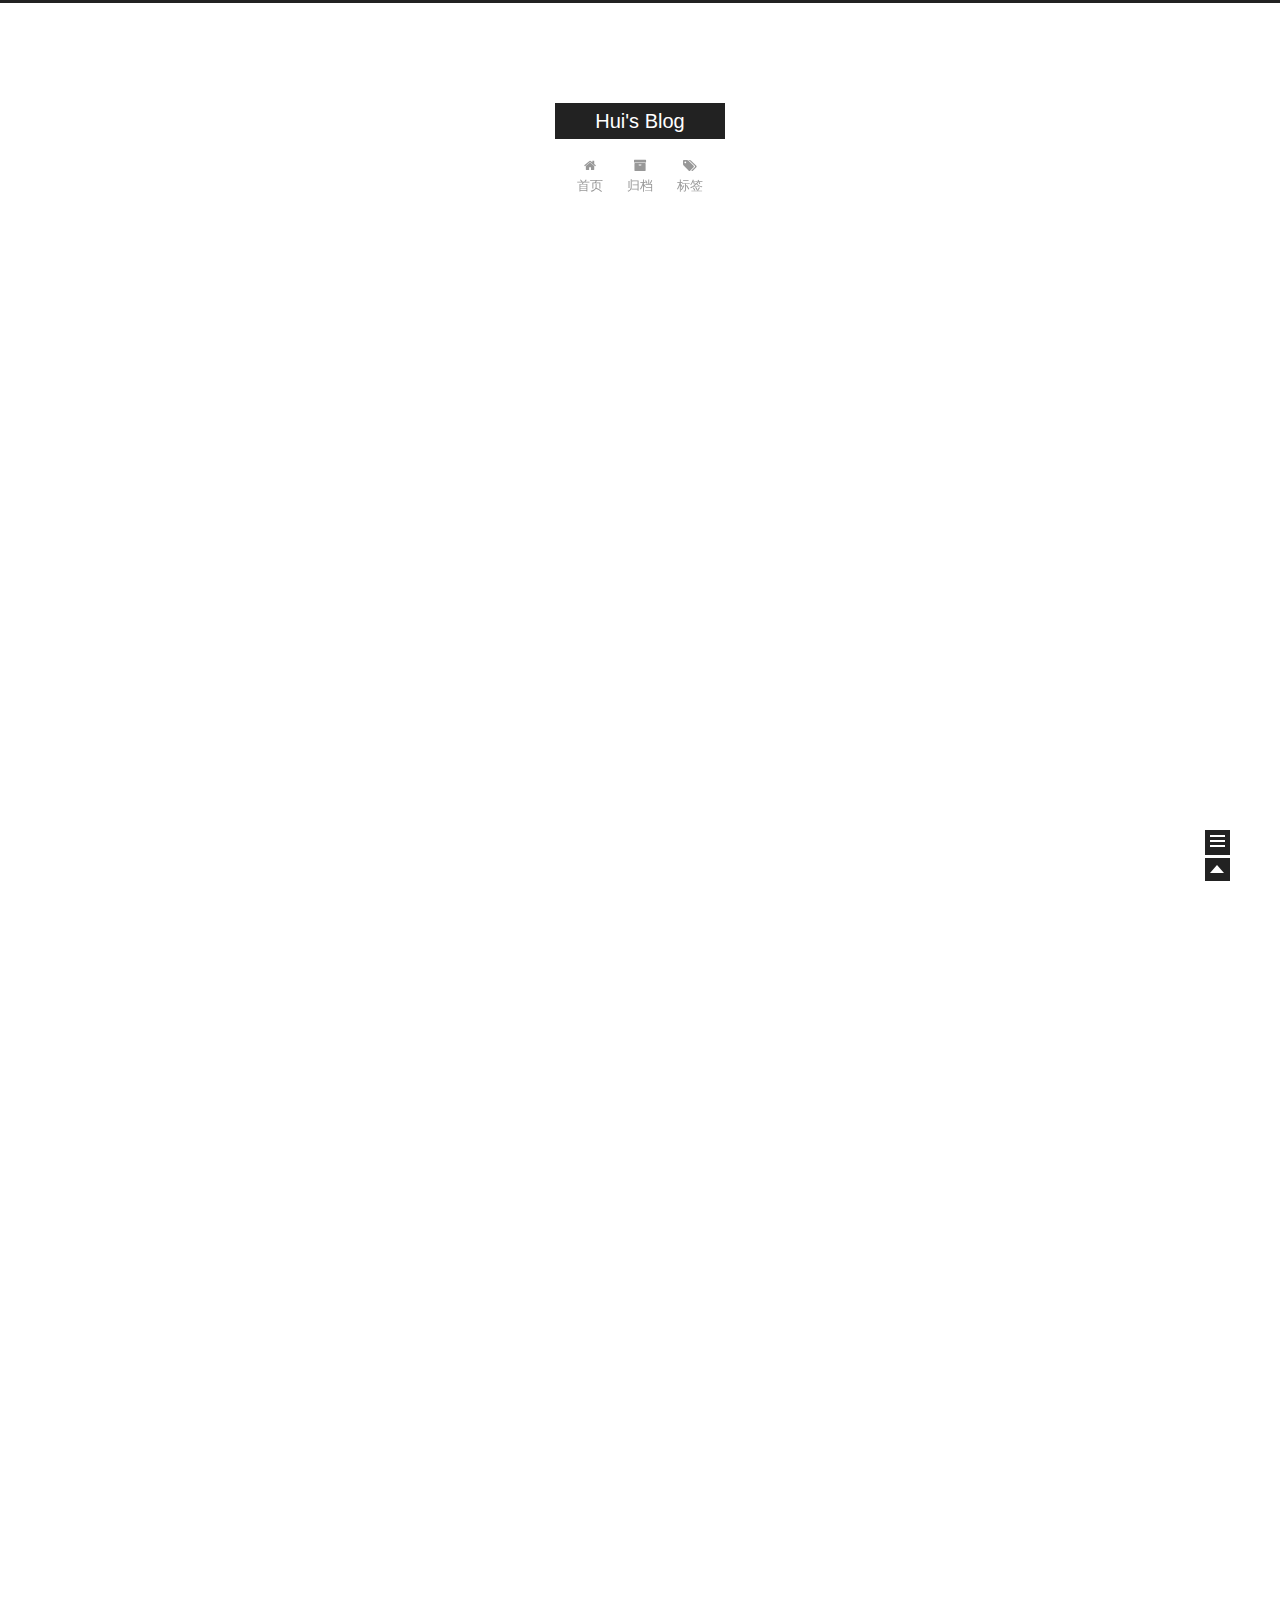
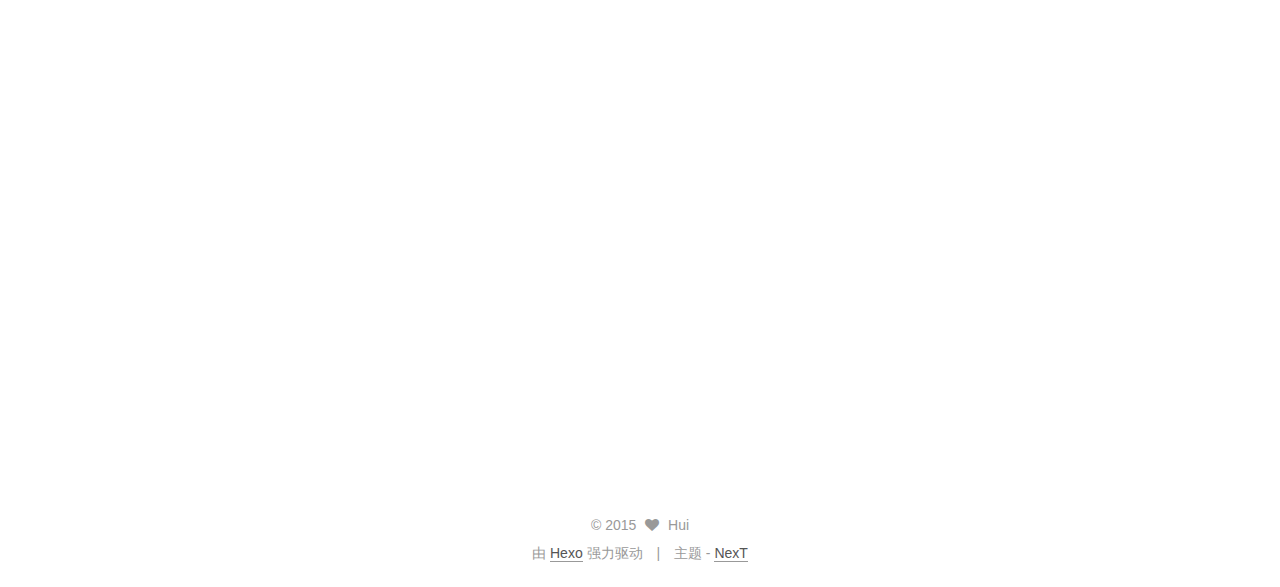
<file: index.html>
<!doctype html>
<html class="theme-next use-motion ">
<head>
  

<meta charset="UTF-8"/>
<meta http-equiv="X-UA-Compatible" content="IE=edge,chrome=1" />
<meta name="viewport" content="width=device-width, initial-scale=1, maximum-scale=1"/>


<meta http-equiv="Cache-Control" content="no-transform" />
<meta http-equiv="Cache-Control" content="no-siteapp" />








  <link rel="stylesheet" type="text/css" href="/vendors/fancybox/source/jquery.fancybox.css?v=2.1.5"/>



  
    <link href='//fonts.lug.ustc.edu.cn/css?family=Lato:300,400,700,400italic&subset=latin,latin-ext' rel='stylesheet' type='text/css'>
  


<link rel="stylesheet" type="text/css" href="/vendors/font-awesome/css/font-awesome.min.css?v=4.4.0" />

<link rel="stylesheet" type="text/css" href="/css/main.css?v=0.4.5.2"/>


    <meta name="description" content="记录 发现" />



  <meta name="keywords" content="Hexo,next" />





  <link rel="shortcut icon" type="image/x-icon" href="/favicon.ico?v=0.4.5.2" />


<meta name="description" content="记录 发现">
<meta property="og:type" content="website">
<meta property="og:title" content="Hui's Blog">
<meta property="og:url" content="http://yoursite.com/index.html">
<meta property="og:site_name" content="Hui's Blog">
<meta property="og:description" content="记录 发现">
<meta name="twitter:card" content="summary">
<meta name="twitter:title" content="Hui's Blog">
<meta name="twitter:description" content="记录 发现">


<script type="text/javascript" id="hexo.configuration">
  var CONFIG = {
    scheme: '',
    sidebar: 'post'
  };
</script>



  <title> Hui's Blog - 记录 发现  </title>
</head>

<body itemscope itemtype="http://schema.org/WebPage" lang="zh-Hans">

  <!--[if lte IE 8]>
  <div style=' clear: both; height: 59px; padding:0 0 0 15px; position: relative;margin:0 auto;'>
    <a href="http://windows.microsoft.com/en-US/internet-explorer/products/ie/home?ocid=ie6_countdown_bannercode">
      <img src="http://7u2nvr.com1.z0.glb.clouddn.com/picouterie.jpg" border="0" height="42" width="820"
           alt="You are using an outdated browser. For a faster, safer browsing experience, upgrade for free today or use other browser ,like chrome firefox safari."
           style='margin-left:auto;margin-right:auto;display: block;'/>
    </a>
  </div>
<![endif]-->
  






  <div class="container one-column 
   page-home 
">
    <div class="headband"></div>

    <header id="header" class="header" itemscope itemtype="http://schema.org/WPHeader">
      <div class="header-inner"><div class="site-meta ">
  

  <div class="custom-logo-site-title">
    <a href="/"  class="brand" rel="start">
      <span class="logo-line-before"><i></i></span>
      <span class="site-title">Hui's Blog</span>
      <span class="logo-line-after"><i></i></span>
    </a>
  </div>
  <p class="site-subtitle"></p>
</div>

<div class="site-nav-toggle">
  <button>
    <span class="btn-bar"></span>
    <span class="btn-bar"></span>
    <span class="btn-bar"></span>
  </button>
</div>

<nav class="site-nav">
  

  
    <ul id="menu" class="menu ">
      
        
        <li class="menu-item menu-item-home">
          <a href="/" rel="section">
            
              <i class="menu-item-icon fa fa-home"></i> <br />
            
            首页
          </a>
        </li>
      
        
        <li class="menu-item menu-item-archives">
          <a href="/archives" rel="section">
            
              <i class="menu-item-icon fa fa-archive"></i> <br />
            
            归档
          </a>
        </li>
      
        
        <li class="menu-item menu-item-tags">
          <a href="/tags" rel="section">
            
              <i class="menu-item-icon fa fa-tags"></i> <br />
            
            标签
          </a>
        </li>
      

      
      
    </ul>
  

  
</nav>

 </div>
    </header>

    <main id="main" class="main">
      <div class="main-inner">
        <div id="content" class="content"> 
  <section id="posts" class="posts-expand">
    
      

  
  

  <article class="post post-type-normal " itemscope itemtype="http://schema.org/Article">

    
      <header class="post-header">

        
        
          <h1 class="post-title" itemprop="name headline">
            
            
              
                <a class="post-title-link" href="/2015/10/24/CAD tips/" itemprop="url">
                  Tips for CAD
                </a>
              
            
          </h1>
        

        <div class="post-meta">
          <span class="post-time">
            发表于
            <time itemprop="dateCreated" datetime="2015-10-24T09:39:00+08:00" content="2015-10-24">
              2015-10-24
            </time>
          </span>

          
            <span class="post-category" >
              &nbsp; | &nbsp; 分类于
              
                <span itemprop="about" itemscope itemtype="https://schema.org/Thing">
                  <a href="/categories/工具/" itemprop="url" rel="index">
                    <span itemprop="name">工具</span>
                  </a>
                </span>

                
                

              
            </span>
          

          
            
          

          

        </div>
      </header>
    


    <div class="post-body">

      
      

      
        
          <span itemprop="articleBody">
            
              <h1 id="设置">设置</h1><h2 id="CAD复制黏贴反应很慢">CAD复制黏贴反应很慢</h2><p>打开AutoCAD安装路径\Support\acad2008.lsp文件，添加如下代码后保存。<br>(command “-scalelistedit” “reset” “y” “e”)</p>

            
          </span>
        
      
    </div>

    <footer class="post-footer">
      

      

      
      
        <div class="post-eof"></div>
      
    </footer>
  </article>


    
      

  
  

  <article class="post post-type-normal " itemscope itemtype="http://schema.org/Article">

    
      <header class="post-header">

        
        
          <h1 class="post-title" itemprop="name headline">
            
            
              
                <a class="post-title-link" href="/2015/10/21/hello-world/" itemprop="url">
                  Hello World
                </a>
              
            
          </h1>
        

        <div class="post-meta">
          <span class="post-time">
            发表于
            <time itemprop="dateCreated" datetime="2015-10-21T09:39:00+08:00" content="2015-10-21">
              2015-10-21
            </time>
          </span>

          

          
            
          

          

        </div>
      </header>
    


    <div class="post-body">

      
      

      
        
          <span itemprop="articleBody">
            
              <p>Welcome to <a href="http://hexo.io/" target="_blank" rel="external">Hexo</a>! This is your very first post. Check <a href="http://hexo.io/docs/" target="_blank" rel="external">documentation</a> for more info. If you get any problems when using Hexo, you can find the answer in <a href="http://hexo.io/docs/troubleshooting.html" target="_blank" rel="external">troubleshooting</a> or you can ask me on <a href="https://github.com/hexojs/hexo/issues" target="_blank" rel="external">GitHub</a>.</p>
<h2 id="Quick_Start">Quick Start</h2><h3 id="Create_a_new_post">Create a new post</h3><figure class="highlight bash"><table><tr><td class="gutter"><pre><span class="line">1</span><br></pre></td><td class="code"><pre><span class="line">$ hexo new <span class="string">"My New Post"</span></span><br></pre></td></tr></table></figure>
<p>More info: <a href="http://hexo.io/docs/writing.html" target="_blank" rel="external">Writing</a></p>
<h3 id="Run_server">Run server</h3><figure class="highlight bash"><table><tr><td class="gutter"><pre><span class="line">1</span><br></pre></td><td class="code"><pre><span class="line">$ hexo server</span><br></pre></td></tr></table></figure>
<p>More info: <a href="http://hexo.io/docs/server.html" target="_blank" rel="external">Server</a></p>
<h3 id="Generate_static_files">Generate static files</h3><figure class="highlight bash"><table><tr><td class="gutter"><pre><span class="line">1</span><br></pre></td><td class="code"><pre><span class="line">$ hexo generate</span><br></pre></td></tr></table></figure>
<p>More info: <a href="http://hexo.io/docs/generating.html" target="_blank" rel="external">Generating</a></p>
<h3 id="Deploy_to_remote_sites">Deploy to remote sites</h3><figure class="highlight bash"><table><tr><td class="gutter"><pre><span class="line">1</span><br></pre></td><td class="code"><pre><span class="line">$ hexo deploy</span><br></pre></td></tr></table></figure>
<p>More info: <a href="http://hexo.io/docs/deployment.html" target="_blank" rel="external">Deployment</a></p>

            
          </span>
        
      
    </div>

    <footer class="post-footer">
      

      

      
      
        <div class="post-eof"></div>
      
    </footer>
  </article>


    
  </section>

  

 </div>

        

        
      </div>

      
        
  
  <div class="sidebar-toggle">
    <div class="sidebar-toggle-line-wrap">
      <span class="sidebar-toggle-line sidebar-toggle-line-first"></span>
      <span class="sidebar-toggle-line sidebar-toggle-line-middle"></span>
      <span class="sidebar-toggle-line sidebar-toggle-line-last"></span>
    </div>
  </div>

  <aside id="sidebar" class="sidebar">
    <div class="sidebar-inner">

      

      

      <section class="site-overview sidebar-panel  sidebar-panel-active ">
        <div class="site-author motion-element" itemprop="author" itemscope itemtype="http://schema.org/Person">
          <img class="site-author-image" src="/images/avatar.jpg" alt="Hui" itemprop="image"/>
          <p class="site-author-name" itemprop="name">Hui</p>
        </div>
        <p class="site-description motion-element" itemprop="description">记录 发现</p>
        <nav class="site-state motion-element">
          <div class="site-state-item site-state-posts">
            <a href="/archives">
              <span class="site-state-item-count">2</span>
              <span class="site-state-item-name">日志</span>
            </a>
          </div>

          <div class="site-state-item site-state-categories">
            
              <span class="site-state-item-count">1</span>
              <span class="site-state-item-name">分类</span>
              
          </div>

          <div class="site-state-item site-state-tags">
            <a href="/tags">
              <span class="site-state-item-count">1</span>
              <span class="site-state-item-name">标签</span>
              </a>
          </div>

        </nav>

        

        <div class="links-of-author motion-element">
          
        </div>

        
        

        <div class="links-of-author motion-element">
          
        </div>

      </section>

      

    </div>
  </aside>


      
    </main>

    <footer id="footer" class="footer">
      <div class="footer-inner"> <div class="copyright" >
  
  &copy; 
  <span itemprop="copyrightYear">2015</span>
  <span class="with-love">
    <i class="icon-next-heart fa fa-heart"></i>
  </span>
  <span class="author" itemprop="copyrightHolder">Hui</span>
</div>

<div class="powered-by">
  由 <a class="theme-link" href="http://hexo.io">Hexo</a> 强力驱动
</div>

<div class="theme-info">
  主题 -
  <a class="theme-link" href="https://github.com/iissnan/hexo-theme-next">
    NexT
  </a>
</div>


 </div>
    </footer>

    <div class="back-to-top"></div>
  </div>

  <script type="text/javascript" src="/vendors/jquery/index.js?v=2.1.3"></script>

  
  
  
    
    

  


  
  
  <script type="text/javascript" src="/vendors/fancybox/source/jquery.fancybox.pack.js"></script>
  <script type="text/javascript" src="/js/fancy-box.js?v=0.4.5.2"></script>


  <script type="text/javascript" src="/js/helpers.js?v=0.4.5.2"></script>
  

  <script type="text/javascript" src="/vendors/velocity/velocity.min.js"></script>
  <script type="text/javascript" src="/vendors/velocity/velocity.ui.min.js"></script>

  <script type="text/javascript" src="/js/motion_global.js?v=0.4.5.2" id="motion.global"></script>




  <script type="text/javascript" src="/js/nav-toggle.js?v=0.4.5.2"></script>
  <script type="text/javascript" src="/vendors/fastclick/lib/fastclick.min.js?v=1.0.6"></script>

  

  <script type="text/javascript">
    $(document).ready(function () {
      if (CONFIG.sidebar === 'always') {
        displaySidebar();
      }
      if (isMobile()) {
        FastClick.attach(document.body);
      }

      motionIntegrator.bootstrap();
    });
  </script>

  
  

  
  

  
  <script type="text/javascript" src="/js/lazyload.js"></script>
  <script type="text/javascript">
    $(function () {
      $("#posts").find('img').lazyload({
        placeholder: "/images/loading.gif",
        effect: "fadeIn"
      });
    });
  </script>
</body>
</html>
</file>
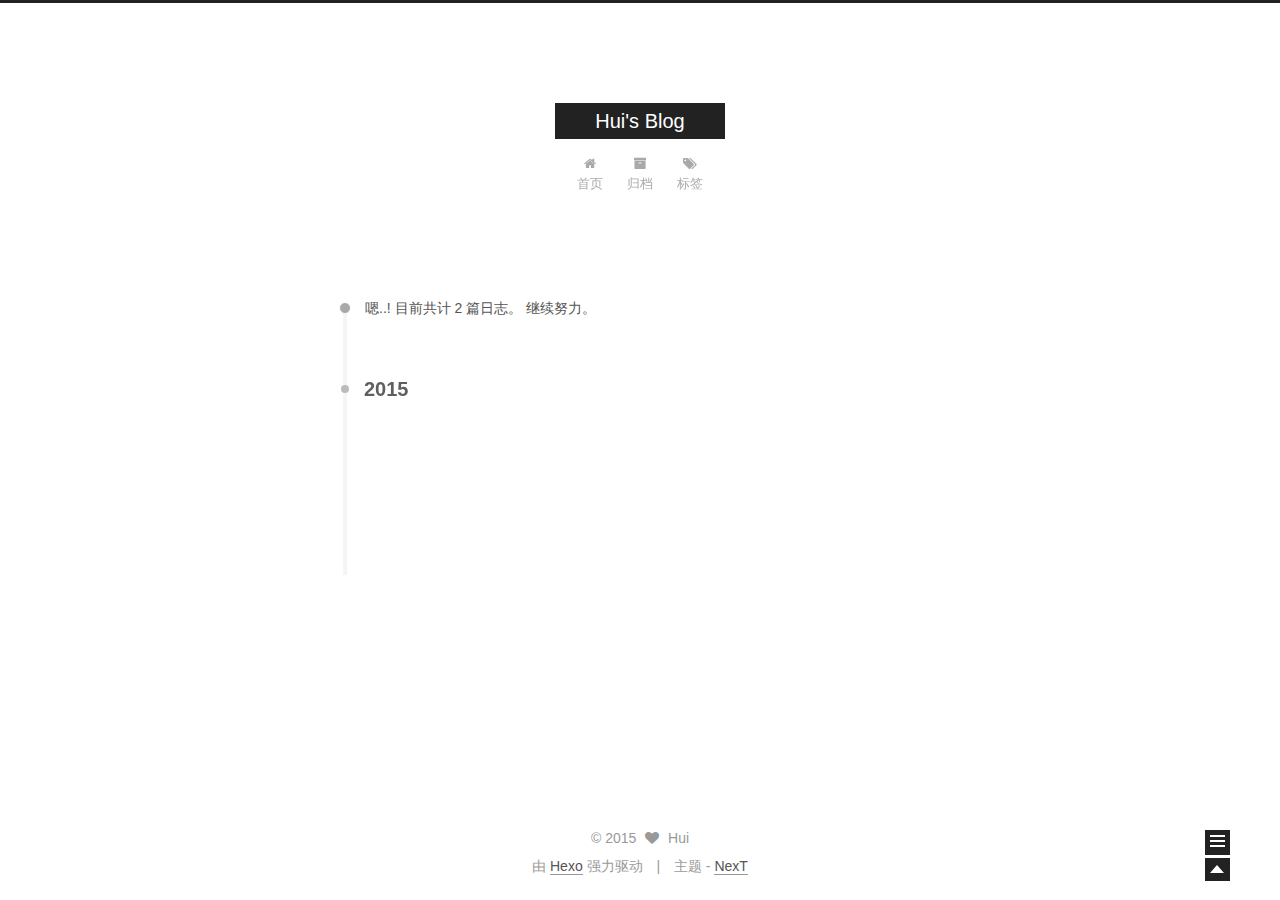
<file: archives/index.html>
<!doctype html>
<html class="theme-next use-motion ">
<head>
  

<meta charset="UTF-8"/>
<meta http-equiv="X-UA-Compatible" content="IE=edge,chrome=1" />
<meta name="viewport" content="width=device-width, initial-scale=1, maximum-scale=1"/>


<meta http-equiv="Cache-Control" content="no-transform" />
<meta http-equiv="Cache-Control" content="no-siteapp" />








  <link rel="stylesheet" type="text/css" href="/vendors/fancybox/source/jquery.fancybox.css?v=2.1.5"/>



  
    <link href='//fonts.lug.ustc.edu.cn/css?family=Lato:300,400,700,400italic&subset=latin,latin-ext' rel='stylesheet' type='text/css'>
  


<link rel="stylesheet" type="text/css" href="/vendors/font-awesome/css/font-awesome.min.css?v=4.4.0" />

<link rel="stylesheet" type="text/css" href="/css/main.css?v=0.4.5.2"/>


    <meta name="description" content="记录 发现" />



  <meta name="keywords" content="Hexo,next" />





  <link rel="shortcut icon" type="image/x-icon" href="/favicon.ico?v=0.4.5.2" />


<meta name="description" content="记录 发现">
<meta property="og:type" content="website">
<meta property="og:title" content="Hui's Blog">
<meta property="og:url" content="http://yoursite.com/archives/index.html">
<meta property="og:site_name" content="Hui's Blog">
<meta property="og:description" content="记录 发现">
<meta name="twitter:card" content="summary">
<meta name="twitter:title" content="Hui's Blog">
<meta name="twitter:description" content="记录 发现">


<script type="text/javascript" id="hexo.configuration">
  var CONFIG = {
    scheme: '',
    sidebar: 'post'
  };
</script>



  <title> 归档 | Hui's Blog </title>
</head>

<body itemscope itemtype="http://schema.org/WebPage" lang="zh-Hans">

  <!--[if lte IE 8]>
  <div style=' clear: both; height: 59px; padding:0 0 0 15px; position: relative;margin:0 auto;'>
    <a href="http://windows.microsoft.com/en-US/internet-explorer/products/ie/home?ocid=ie6_countdown_bannercode">
      <img src="http://7u2nvr.com1.z0.glb.clouddn.com/picouterie.jpg" border="0" height="42" width="820"
           alt="You are using an outdated browser. For a faster, safer browsing experience, upgrade for free today or use other browser ,like chrome firefox safari."
           style='margin-left:auto;margin-right:auto;display: block;'/>
    </a>
  </div>
<![endif]-->
  






  <div class="container one-column  page-archive ">
    <div class="headband"></div>

    <header id="header" class="header" itemscope itemtype="http://schema.org/WPHeader">
      <div class="header-inner"><div class="site-meta ">
  

  <div class="custom-logo-site-title">
    <a href="/"  class="brand" rel="start">
      <span class="logo-line-before"><i></i></span>
      <span class="site-title">Hui's Blog</span>
      <span class="logo-line-after"><i></i></span>
    </a>
  </div>
  <p class="site-subtitle"></p>
</div>

<div class="site-nav-toggle">
  <button>
    <span class="btn-bar"></span>
    <span class="btn-bar"></span>
    <span class="btn-bar"></span>
  </button>
</div>

<nav class="site-nav">
  

  
    <ul id="menu" class="menu ">
      
        
        <li class="menu-item menu-item-home">
          <a href="/" rel="section">
            
              <i class="menu-item-icon fa fa-home"></i> <br />
            
            首页
          </a>
        </li>
      
        
        <li class="menu-item menu-item-archives">
          <a href="/archives" rel="section">
            
              <i class="menu-item-icon fa fa-archive"></i> <br />
            
            归档
          </a>
        </li>
      
        
        <li class="menu-item menu-item-tags">
          <a href="/tags" rel="section">
            
              <i class="menu-item-icon fa fa-tags"></i> <br />
            
            标签
          </a>
        </li>
      

      
      
    </ul>
  

  
</nav>

 </div>
    </header>

    <main id="main" class="main">
      <div class="main-inner">
        <div id="content" class="content"> 

  <section id="posts" class="posts-collapse">
    <span class="archive-move-on"></span>

    <span class="archive-page-counter">
      
      
      
        
      
      嗯..! 目前共计 2 篇日志。 继续努力。
    </span>

    

      
      
      

      
        
        <div class="collection-title">
          <h2 class="archive-year motion-element" id="archive-year-2015">2015</h2>
        </div>
      
      

      

  <article class="post post-type-normal" itemscope itemtype="http://schema.org/Article">
    <header class="post-header">

      <h1 class="post-title">
        
            <a class="post-title-link" href="/2015/10/24/CAD tips/" itemprop="url">
              
                <span itemprop="name">Tips for CAD</span>
              
            </a>
        
      </h1>

      <div class="post-meta">
        <time class="post-time" itemprop="dateCreated"
              datetime="2015-10-24T09:39:00+08:00"
              content="2015-10-24" >
          10-24
        </time>
      </div>

    </header>
  </article>



    

      
      
      

      
      

      

  <article class="post post-type-normal" itemscope itemtype="http://schema.org/Article">
    <header class="post-header">

      <h1 class="post-title">
        
            <a class="post-title-link" href="/2015/10/21/hello-world/" itemprop="url">
              
                <span itemprop="name">Hello World</span>
              
            </a>
        
      </h1>

      <div class="post-meta">
        <time class="post-time" itemprop="dateCreated"
              datetime="2015-10-21T09:39:00+08:00"
              content="2015-10-21" >
          10-21
        </time>
      </div>

    </header>
  </article>



    

  </section>

  


 </div>

        

        
      </div>

      
        
  
  <div class="sidebar-toggle">
    <div class="sidebar-toggle-line-wrap">
      <span class="sidebar-toggle-line sidebar-toggle-line-first"></span>
      <span class="sidebar-toggle-line sidebar-toggle-line-middle"></span>
      <span class="sidebar-toggle-line sidebar-toggle-line-last"></span>
    </div>
  </div>

  <aside id="sidebar" class="sidebar">
    <div class="sidebar-inner">

      

      

      <section class="site-overview sidebar-panel  sidebar-panel-active ">
        <div class="site-author motion-element" itemprop="author" itemscope itemtype="http://schema.org/Person">
          <img class="site-author-image" src="/images/avatar.jpg" alt="Hui" itemprop="image"/>
          <p class="site-author-name" itemprop="name">Hui</p>
        </div>
        <p class="site-description motion-element" itemprop="description">记录 发现</p>
        <nav class="site-state motion-element">
          <div class="site-state-item site-state-posts">
            <a href="/archives">
              <span class="site-state-item-count">2</span>
              <span class="site-state-item-name">日志</span>
            </a>
          </div>

          <div class="site-state-item site-state-categories">
            
              <span class="site-state-item-count">1</span>
              <span class="site-state-item-name">分类</span>
              
          </div>

          <div class="site-state-item site-state-tags">
            <a href="/tags">
              <span class="site-state-item-count">1</span>
              <span class="site-state-item-name">标签</span>
              </a>
          </div>

        </nav>

        

        <div class="links-of-author motion-element">
          
        </div>

        
        

        <div class="links-of-author motion-element">
          
        </div>

      </section>

      

    </div>
  </aside>


      
    </main>

    <footer id="footer" class="footer">
      <div class="footer-inner"> <div class="copyright" >
  
  &copy; 
  <span itemprop="copyrightYear">2015</span>
  <span class="with-love">
    <i class="icon-next-heart fa fa-heart"></i>
  </span>
  <span class="author" itemprop="copyrightHolder">Hui</span>
</div>

<div class="powered-by">
  由 <a class="theme-link" href="http://hexo.io">Hexo</a> 强力驱动
</div>

<div class="theme-info">
  主题 -
  <a class="theme-link" href="https://github.com/iissnan/hexo-theme-next">
    NexT
  </a>
</div>


 </div>
    </footer>

    <div class="back-to-top"></div>
  </div>

  <script type="text/javascript" src="/vendors/jquery/index.js?v=2.1.3"></script>

  
  
  
    <script type="text/javascript">
      postMotionOptions = {stagger: 100, drag: true};
    </script>
  

  
    
    

  


  
  
  <script type="text/javascript" src="/vendors/fancybox/source/jquery.fancybox.pack.js"></script>
  <script type="text/javascript" src="/js/fancy-box.js?v=0.4.5.2"></script>


  <script type="text/javascript" src="/js/helpers.js?v=0.4.5.2"></script>
  

  <script type="text/javascript" src="/vendors/velocity/velocity.min.js"></script>
  <script type="text/javascript" src="/vendors/velocity/velocity.ui.min.js"></script>

  <script type="text/javascript" src="/js/motion_global.js?v=0.4.5.2" id="motion.global"></script>




  <script type="text/javascript" src="/js/nav-toggle.js?v=0.4.5.2"></script>
  <script type="text/javascript" src="/vendors/fastclick/lib/fastclick.min.js?v=1.0.6"></script>

  
  
    <script type="text/javascript" id="motion.page.archive">
      $('.archive-year').velocity('transition.slideLeftIn');
    </script>
  


  <script type="text/javascript">
    $(document).ready(function () {
      if (CONFIG.sidebar === 'always') {
        displaySidebar();
      }
      if (isMobile()) {
        FastClick.attach(document.body);
      }

      motionIntegrator.bootstrap();
    });
  </script>

  
  

  
  

  
  <script type="text/javascript" src="/js/lazyload.js"></script>
  <script type="text/javascript">
    $(function () {
      $("#posts").find('img').lazyload({
        placeholder: "/images/loading.gif",
        effect: "fadeIn"
      });
    });
  </script>
</body>
</html>
</file>
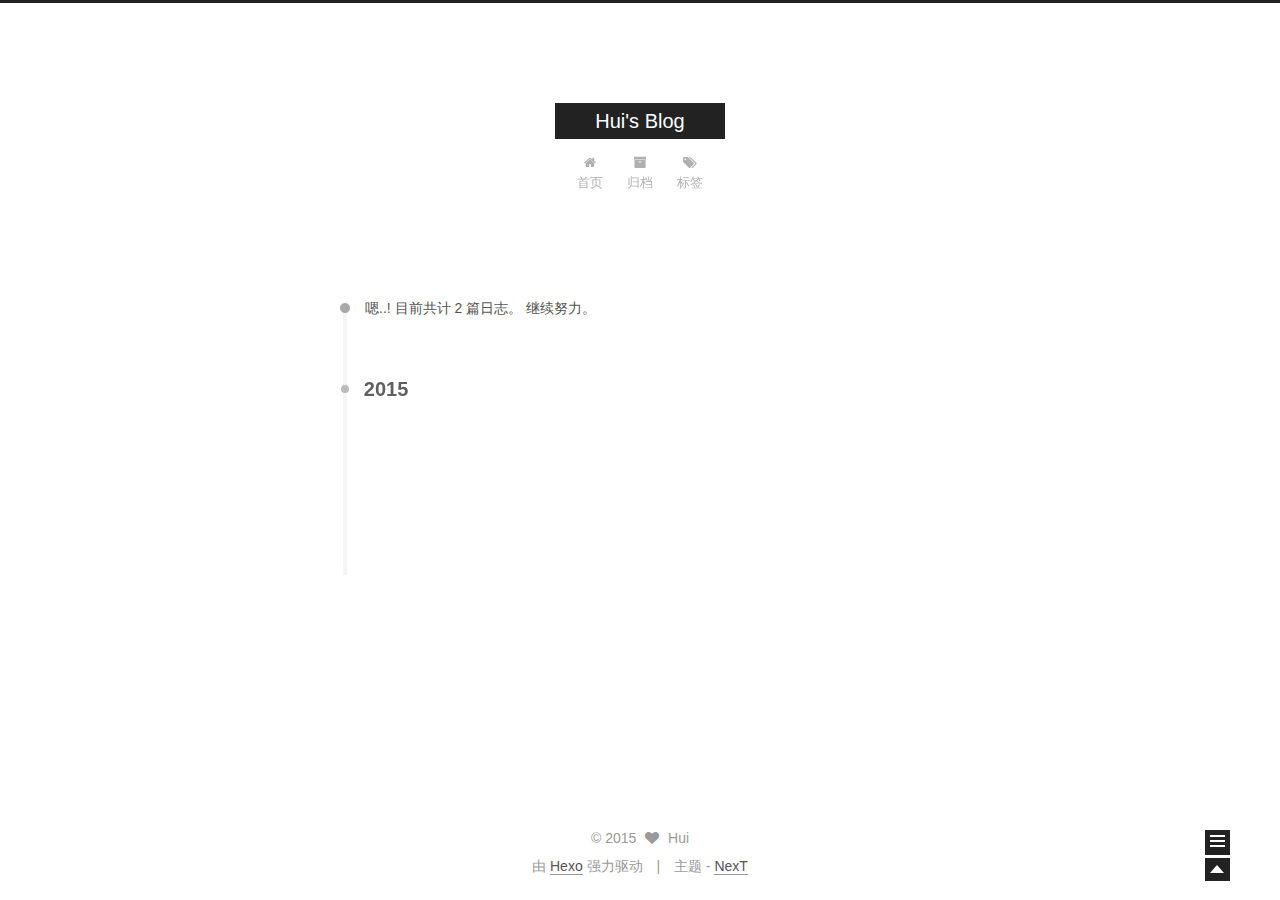
<file: archives/2015/index.html>
<!doctype html>
<html class="theme-next use-motion ">
<head>
  

<meta charset="UTF-8"/>
<meta http-equiv="X-UA-Compatible" content="IE=edge,chrome=1" />
<meta name="viewport" content="width=device-width, initial-scale=1, maximum-scale=1"/>


<meta http-equiv="Cache-Control" content="no-transform" />
<meta http-equiv="Cache-Control" content="no-siteapp" />








  <link rel="stylesheet" type="text/css" href="/vendors/fancybox/source/jquery.fancybox.css?v=2.1.5"/>



  
    <link href='//fonts.lug.ustc.edu.cn/css?family=Lato:300,400,700,400italic&subset=latin,latin-ext' rel='stylesheet' type='text/css'>
  


<link rel="stylesheet" type="text/css" href="/vendors/font-awesome/css/font-awesome.min.css?v=4.4.0" />

<link rel="stylesheet" type="text/css" href="/css/main.css?v=0.4.5.2"/>


    <meta name="description" content="记录 发现" />



  <meta name="keywords" content="Hexo,next" />





  <link rel="shortcut icon" type="image/x-icon" href="/favicon.ico?v=0.4.5.2" />


<meta name="description" content="记录 发现">
<meta property="og:type" content="website">
<meta property="og:title" content="Hui's Blog">
<meta property="og:url" content="http://yoursite.com/archives/2015/index.html">
<meta property="og:site_name" content="Hui's Blog">
<meta property="og:description" content="记录 发现">
<meta name="twitter:card" content="summary">
<meta name="twitter:title" content="Hui's Blog">
<meta name="twitter:description" content="记录 发现">


<script type="text/javascript" id="hexo.configuration">
  var CONFIG = {
    scheme: '',
    sidebar: 'post'
  };
</script>



  <title> 归档 | Hui's Blog </title>
</head>

<body itemscope itemtype="http://schema.org/WebPage" lang="zh-Hans">

  <!--[if lte IE 8]>
  <div style=' clear: both; height: 59px; padding:0 0 0 15px; position: relative;margin:0 auto;'>
    <a href="http://windows.microsoft.com/en-US/internet-explorer/products/ie/home?ocid=ie6_countdown_bannercode">
      <img src="http://7u2nvr.com1.z0.glb.clouddn.com/picouterie.jpg" border="0" height="42" width="820"
           alt="You are using an outdated browser. For a faster, safer browsing experience, upgrade for free today or use other browser ,like chrome firefox safari."
           style='margin-left:auto;margin-right:auto;display: block;'/>
    </a>
  </div>
<![endif]-->
  






  <div class="container one-column  page-archive ">
    <div class="headband"></div>

    <header id="header" class="header" itemscope itemtype="http://schema.org/WPHeader">
      <div class="header-inner"><div class="site-meta ">
  

  <div class="custom-logo-site-title">
    <a href="/"  class="brand" rel="start">
      <span class="logo-line-before"><i></i></span>
      <span class="site-title">Hui's Blog</span>
      <span class="logo-line-after"><i></i></span>
    </a>
  </div>
  <p class="site-subtitle"></p>
</div>

<div class="site-nav-toggle">
  <button>
    <span class="btn-bar"></span>
    <span class="btn-bar"></span>
    <span class="btn-bar"></span>
  </button>
</div>

<nav class="site-nav">
  

  
    <ul id="menu" class="menu ">
      
        
        <li class="menu-item menu-item-home">
          <a href="/" rel="section">
            
              <i class="menu-item-icon fa fa-home"></i> <br />
            
            首页
          </a>
        </li>
      
        
        <li class="menu-item menu-item-archives">
          <a href="/archives" rel="section">
            
              <i class="menu-item-icon fa fa-archive"></i> <br />
            
            归档
          </a>
        </li>
      
        
        <li class="menu-item menu-item-tags">
          <a href="/tags" rel="section">
            
              <i class="menu-item-icon fa fa-tags"></i> <br />
            
            标签
          </a>
        </li>
      

      
      
    </ul>
  

  
</nav>

 </div>
    </header>

    <main id="main" class="main">
      <div class="main-inner">
        <div id="content" class="content"> 

  <section id="posts" class="posts-collapse">
    <span class="archive-move-on"></span>

    <span class="archive-page-counter">
      
      
      
        
      
      嗯..! 目前共计 2 篇日志。 继续努力。
    </span>

    

      
      
      

      
        
        <div class="collection-title">
          <h2 class="archive-year motion-element" id="archive-year-2015">2015</h2>
        </div>
      
      

      

  <article class="post post-type-normal" itemscope itemtype="http://schema.org/Article">
    <header class="post-header">

      <h1 class="post-title">
        
            <a class="post-title-link" href="/2015/10/24/CAD tips/" itemprop="url">
              
                <span itemprop="name">Tips for CAD</span>
              
            </a>
        
      </h1>

      <div class="post-meta">
        <time class="post-time" itemprop="dateCreated"
              datetime="2015-10-24T09:39:00+08:00"
              content="2015-10-24" >
          10-24
        </time>
      </div>

    </header>
  </article>



    

      
      
      

      
      

      

  <article class="post post-type-normal" itemscope itemtype="http://schema.org/Article">
    <header class="post-header">

      <h1 class="post-title">
        
            <a class="post-title-link" href="/2015/10/21/hello-world/" itemprop="url">
              
                <span itemprop="name">Hello World</span>
              
            </a>
        
      </h1>

      <div class="post-meta">
        <time class="post-time" itemprop="dateCreated"
              datetime="2015-10-21T09:39:00+08:00"
              content="2015-10-21" >
          10-21
        </time>
      </div>

    </header>
  </article>



    

  </section>

  


 </div>

        

        
      </div>

      
        
  
  <div class="sidebar-toggle">
    <div class="sidebar-toggle-line-wrap">
      <span class="sidebar-toggle-line sidebar-toggle-line-first"></span>
      <span class="sidebar-toggle-line sidebar-toggle-line-middle"></span>
      <span class="sidebar-toggle-line sidebar-toggle-line-last"></span>
    </div>
  </div>

  <aside id="sidebar" class="sidebar">
    <div class="sidebar-inner">

      

      

      <section class="site-overview sidebar-panel  sidebar-panel-active ">
        <div class="site-author motion-element" itemprop="author" itemscope itemtype="http://schema.org/Person">
          <img class="site-author-image" src="/images/avatar.jpg" alt="Hui" itemprop="image"/>
          <p class="site-author-name" itemprop="name">Hui</p>
        </div>
        <p class="site-description motion-element" itemprop="description">记录 发现</p>
        <nav class="site-state motion-element">
          <div class="site-state-item site-state-posts">
            <a href="/archives">
              <span class="site-state-item-count">2</span>
              <span class="site-state-item-name">日志</span>
            </a>
          </div>

          <div class="site-state-item site-state-categories">
            
              <span class="site-state-item-count">1</span>
              <span class="site-state-item-name">分类</span>
              
          </div>

          <div class="site-state-item site-state-tags">
            <a href="/tags">
              <span class="site-state-item-count">1</span>
              <span class="site-state-item-name">标签</span>
              </a>
          </div>

        </nav>

        

        <div class="links-of-author motion-element">
          
        </div>

        
        

        <div class="links-of-author motion-element">
          
        </div>

      </section>

      

    </div>
  </aside>


      
    </main>

    <footer id="footer" class="footer">
      <div class="footer-inner"> <div class="copyright" >
  
  &copy; 
  <span itemprop="copyrightYear">2015</span>
  <span class="with-love">
    <i class="icon-next-heart fa fa-heart"></i>
  </span>
  <span class="author" itemprop="copyrightHolder">Hui</span>
</div>

<div class="powered-by">
  由 <a class="theme-link" href="http://hexo.io">Hexo</a> 强力驱动
</div>

<div class="theme-info">
  主题 -
  <a class="theme-link" href="https://github.com/iissnan/hexo-theme-next">
    NexT
  </a>
</div>


 </div>
    </footer>

    <div class="back-to-top"></div>
  </div>

  <script type="text/javascript" src="/vendors/jquery/index.js?v=2.1.3"></script>

  
  
  
    <script type="text/javascript">
      postMotionOptions = {stagger: 100, drag: true};
    </script>
  

  
    
    

  


  
  
  <script type="text/javascript" src="/vendors/fancybox/source/jquery.fancybox.pack.js"></script>
  <script type="text/javascript" src="/js/fancy-box.js?v=0.4.5.2"></script>


  <script type="text/javascript" src="/js/helpers.js?v=0.4.5.2"></script>
  

  <script type="text/javascript" src="/vendors/velocity/velocity.min.js"></script>
  <script type="text/javascript" src="/vendors/velocity/velocity.ui.min.js"></script>

  <script type="text/javascript" src="/js/motion_global.js?v=0.4.5.2" id="motion.global"></script>




  <script type="text/javascript" src="/js/nav-toggle.js?v=0.4.5.2"></script>
  <script type="text/javascript" src="/vendors/fastclick/lib/fastclick.min.js?v=1.0.6"></script>

  
  
    <script type="text/javascript" id="motion.page.archive">
      $('.archive-year').velocity('transition.slideLeftIn');
    </script>
  


  <script type="text/javascript">
    $(document).ready(function () {
      if (CONFIG.sidebar === 'always') {
        displaySidebar();
      }
      if (isMobile()) {
        FastClick.attach(document.body);
      }

      motionIntegrator.bootstrap();
    });
  </script>

  
  

  
  

  
  <script type="text/javascript" src="/js/lazyload.js"></script>
  <script type="text/javascript">
    $(function () {
      $("#posts").find('img').lazyload({
        placeholder: "/images/loading.gif",
        effect: "fadeIn"
      });
    });
  </script>
</body>
</html>
</file>
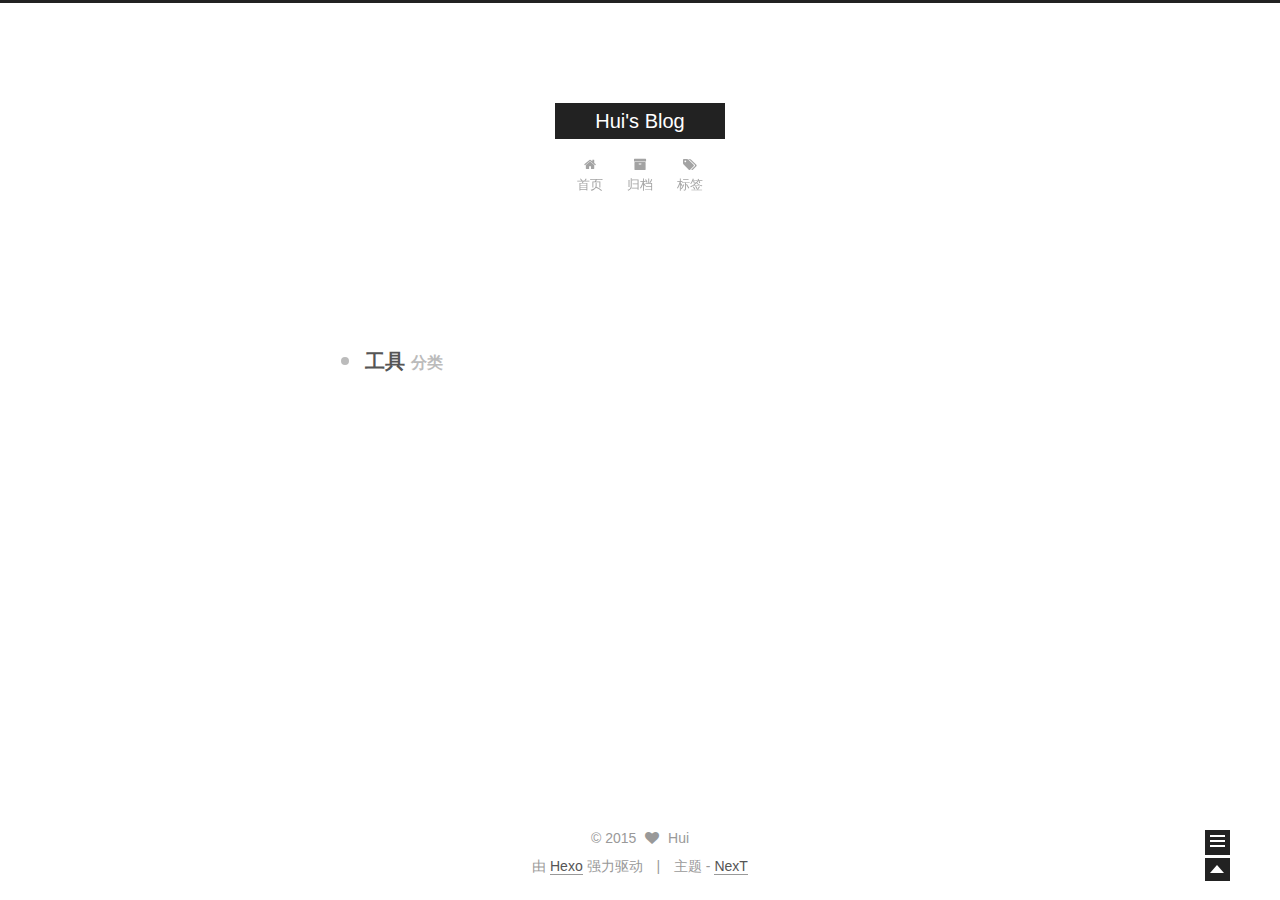
<file: categories/工具/index.html>
<!doctype html>
<html class="theme-next use-motion ">
<head>
  

<meta charset="UTF-8"/>
<meta http-equiv="X-UA-Compatible" content="IE=edge,chrome=1" />
<meta name="viewport" content="width=device-width, initial-scale=1, maximum-scale=1"/>


<meta http-equiv="Cache-Control" content="no-transform" />
<meta http-equiv="Cache-Control" content="no-siteapp" />








  <link rel="stylesheet" type="text/css" href="/vendors/fancybox/source/jquery.fancybox.css?v=2.1.5"/>



  
    <link href='//fonts.lug.ustc.edu.cn/css?family=Lato:300,400,700,400italic&subset=latin,latin-ext' rel='stylesheet' type='text/css'>
  


<link rel="stylesheet" type="text/css" href="/vendors/font-awesome/css/font-awesome.min.css?v=4.4.0" />

<link rel="stylesheet" type="text/css" href="/css/main.css?v=0.4.5.2"/>


    <meta name="description" content="记录 发现" />



  <meta name="keywords" content="Hexo,next" />





  <link rel="shortcut icon" type="image/x-icon" href="/favicon.ico?v=0.4.5.2" />


<meta name="description" content="记录 发现">
<meta property="og:type" content="website">
<meta property="og:title" content="Hui's Blog">
<meta property="og:url" content="http://yoursite.com/categories/工具/index.html">
<meta property="og:site_name" content="Hui's Blog">
<meta property="og:description" content="记录 发现">
<meta name="twitter:card" content="summary">
<meta name="twitter:title" content="Hui's Blog">
<meta name="twitter:description" content="记录 发现">


<script type="text/javascript" id="hexo.configuration">
  var CONFIG = {
    scheme: '',
    sidebar: 'post'
  };
</script>



  <title> 分类: 工具 | Hui's Blog </title>
</head>

<body itemscope itemtype="http://schema.org/WebPage" lang="zh-Hans">

  <!--[if lte IE 8]>
  <div style=' clear: both; height: 59px; padding:0 0 0 15px; position: relative;margin:0 auto;'>
    <a href="http://windows.microsoft.com/en-US/internet-explorer/products/ie/home?ocid=ie6_countdown_bannercode">
      <img src="http://7u2nvr.com1.z0.glb.clouddn.com/picouterie.jpg" border="0" height="42" width="820"
           alt="You are using an outdated browser. For a faster, safer browsing experience, upgrade for free today or use other browser ,like chrome firefox safari."
           style='margin-left:auto;margin-right:auto;display: block;'/>
    </a>
  </div>
<![endif]-->
  






  <div class="container one-column ">
    <div class="headband"></div>

    <header id="header" class="header" itemscope itemtype="http://schema.org/WPHeader">
      <div class="header-inner"><div class="site-meta ">
  

  <div class="custom-logo-site-title">
    <a href="/"  class="brand" rel="start">
      <span class="logo-line-before"><i></i></span>
      <span class="site-title">Hui's Blog</span>
      <span class="logo-line-after"><i></i></span>
    </a>
  </div>
  <p class="site-subtitle"></p>
</div>

<div class="site-nav-toggle">
  <button>
    <span class="btn-bar"></span>
    <span class="btn-bar"></span>
    <span class="btn-bar"></span>
  </button>
</div>

<nav class="site-nav">
  

  
    <ul id="menu" class="menu ">
      
        
        <li class="menu-item menu-item-home">
          <a href="/" rel="section">
            
              <i class="menu-item-icon fa fa-home"></i> <br />
            
            首页
          </a>
        </li>
      
        
        <li class="menu-item menu-item-archives">
          <a href="/archives" rel="section">
            
              <i class="menu-item-icon fa fa-archive"></i> <br />
            
            归档
          </a>
        </li>
      
        
        <li class="menu-item menu-item-tags">
          <a href="/tags" rel="section">
            
              <i class="menu-item-icon fa fa-tags"></i> <br />
            
            标签
          </a>
        </li>
      

      
      
    </ul>
  

  
</nav>

 </div>
    </header>

    <main id="main" class="main">
      <div class="main-inner">
        <div id="content" class="content"> 

  <section id="posts" class="posts-collapse">
    <div class="collection-title">
      <h2 >
        工具
        <small>分类</small>
      </h2>
    </div>

    
      

  <article class="post post-type-normal" itemscope itemtype="http://schema.org/Article">
    <header class="post-header">

      <h1 class="post-title">
        
            <a class="post-title-link" href="/2015/10/24/CAD tips/" itemprop="url">
              
                <span itemprop="name">Tips for CAD</span>
              
            </a>
        
      </h1>

      <div class="post-meta">
        <time class="post-time" itemprop="dateCreated"
              datetime="2015-10-24T09:39:00+08:00"
              content="2015-10-24" >
          10-24
        </time>
      </div>

    </header>
  </article>


    
  </section>

  


 </div>

        

        
      </div>

      
        
  
  <div class="sidebar-toggle">
    <div class="sidebar-toggle-line-wrap">
      <span class="sidebar-toggle-line sidebar-toggle-line-first"></span>
      <span class="sidebar-toggle-line sidebar-toggle-line-middle"></span>
      <span class="sidebar-toggle-line sidebar-toggle-line-last"></span>
    </div>
  </div>

  <aside id="sidebar" class="sidebar">
    <div class="sidebar-inner">

      

      

      <section class="site-overview sidebar-panel  sidebar-panel-active ">
        <div class="site-author motion-element" itemprop="author" itemscope itemtype="http://schema.org/Person">
          <img class="site-author-image" src="/images/avatar.jpg" alt="Hui" itemprop="image"/>
          <p class="site-author-name" itemprop="name">Hui</p>
        </div>
        <p class="site-description motion-element" itemprop="description">记录 发现</p>
        <nav class="site-state motion-element">
          <div class="site-state-item site-state-posts">
            <a href="/archives">
              <span class="site-state-item-count">2</span>
              <span class="site-state-item-name">日志</span>
            </a>
          </div>

          <div class="site-state-item site-state-categories">
            
              <span class="site-state-item-count">1</span>
              <span class="site-state-item-name">分类</span>
              
          </div>

          <div class="site-state-item site-state-tags">
            <a href="/tags">
              <span class="site-state-item-count">1</span>
              <span class="site-state-item-name">标签</span>
              </a>
          </div>

        </nav>

        

        <div class="links-of-author motion-element">
          
        </div>

        
        

        <div class="links-of-author motion-element">
          
        </div>

      </section>

      

    </div>
  </aside>


      
    </main>

    <footer id="footer" class="footer">
      <div class="footer-inner"> <div class="copyright" >
  
  &copy; 
  <span itemprop="copyrightYear">2015</span>
  <span class="with-love">
    <i class="icon-next-heart fa fa-heart"></i>
  </span>
  <span class="author" itemprop="copyrightHolder">Hui</span>
</div>

<div class="powered-by">
  由 <a class="theme-link" href="http://hexo.io">Hexo</a> 强力驱动
</div>

<div class="theme-info">
  主题 -
  <a class="theme-link" href="https://github.com/iissnan/hexo-theme-next">
    NexT
  </a>
</div>


 </div>
    </footer>

    <div class="back-to-top"></div>
  </div>

  <script type="text/javascript" src="/vendors/jquery/index.js?v=2.1.3"></script>

  
  
  
    <script type="text/javascript">
      postMotionOptions = {stagger: 100, drag: true};
    </script>
  

  
    
    

  


  
  
  <script type="text/javascript" src="/vendors/fancybox/source/jquery.fancybox.pack.js"></script>
  <script type="text/javascript" src="/js/fancy-box.js?v=0.4.5.2"></script>


  <script type="text/javascript" src="/js/helpers.js?v=0.4.5.2"></script>
  

  <script type="text/javascript" src="/vendors/velocity/velocity.min.js"></script>
  <script type="text/javascript" src="/vendors/velocity/velocity.ui.min.js"></script>

  <script type="text/javascript" src="/js/motion_global.js?v=0.4.5.2" id="motion.global"></script>




  <script type="text/javascript" src="/js/nav-toggle.js?v=0.4.5.2"></script>
  <script type="text/javascript" src="/vendors/fastclick/lib/fastclick.min.js?v=1.0.6"></script>

  

  <script type="text/javascript">
    $(document).ready(function () {
      if (CONFIG.sidebar === 'always') {
        displaySidebar();
      }
      if (isMobile()) {
        FastClick.attach(document.body);
      }

      motionIntegrator.bootstrap();
    });
  </script>

  
  

  
  

  
  <script type="text/javascript" src="/js/lazyload.js"></script>
  <script type="text/javascript">
    $(function () {
      $("#posts").find('img').lazyload({
        placeholder: "/images/loading.gif",
        effect: "fadeIn"
      });
    });
  </script>
</body>
</html>
</file>
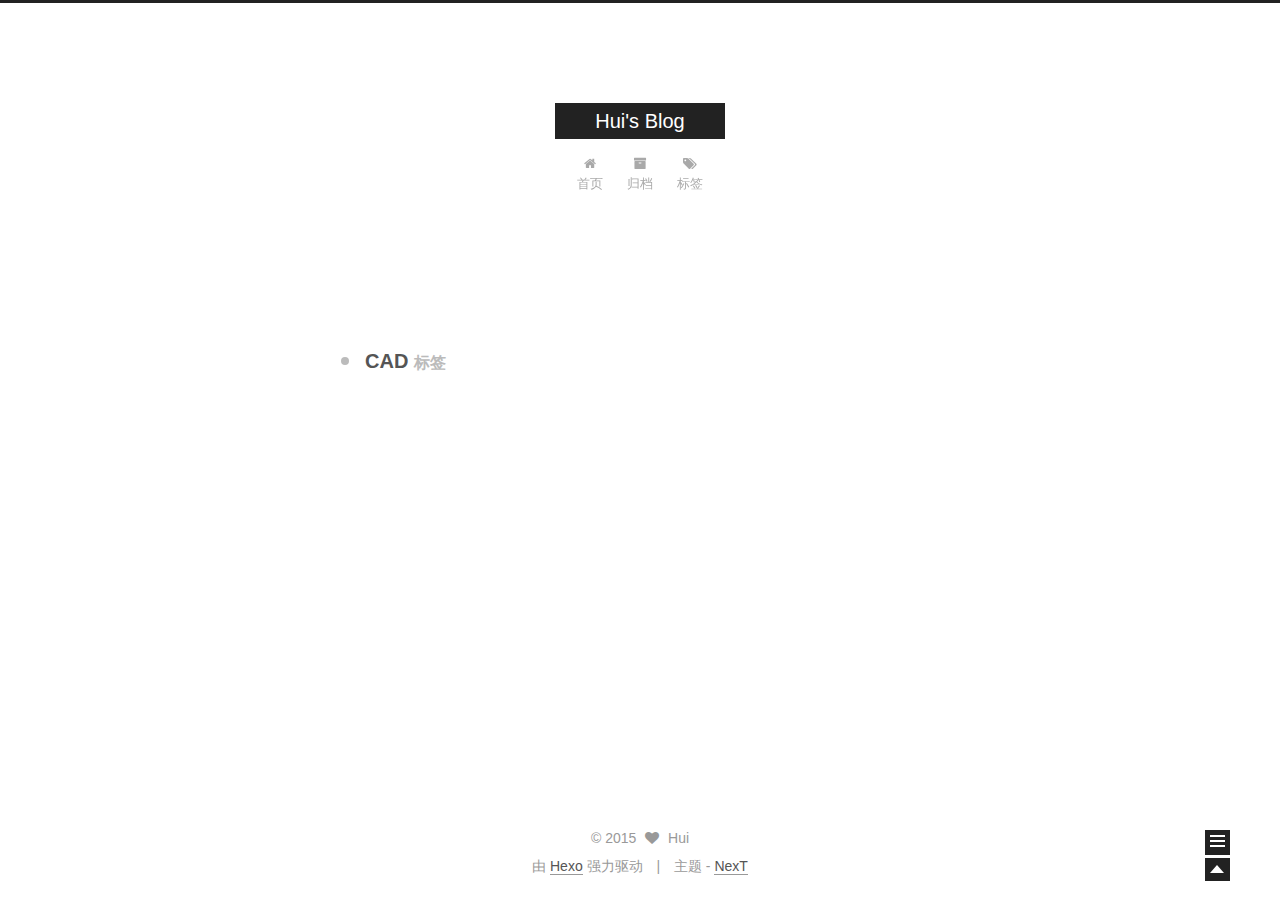
<file: tags/CAD/index.html>
<!doctype html>
<html class="theme-next use-motion ">
<head>
  

<meta charset="UTF-8"/>
<meta http-equiv="X-UA-Compatible" content="IE=edge,chrome=1" />
<meta name="viewport" content="width=device-width, initial-scale=1, maximum-scale=1"/>


<meta http-equiv="Cache-Control" content="no-transform" />
<meta http-equiv="Cache-Control" content="no-siteapp" />








  <link rel="stylesheet" type="text/css" href="/vendors/fancybox/source/jquery.fancybox.css?v=2.1.5"/>



  
    <link href='//fonts.lug.ustc.edu.cn/css?family=Lato:300,400,700,400italic&subset=latin,latin-ext' rel='stylesheet' type='text/css'>
  


<link rel="stylesheet" type="text/css" href="/vendors/font-awesome/css/font-awesome.min.css?v=4.4.0" />

<link rel="stylesheet" type="text/css" href="/css/main.css?v=0.4.5.2"/>


    <meta name="description" content="记录 发现" />



  <meta name="keywords" content="Hexo,next" />





  <link rel="shortcut icon" type="image/x-icon" href="/favicon.ico?v=0.4.5.2" />


<meta name="description" content="记录 发现">
<meta property="og:type" content="website">
<meta property="og:title" content="Hui's Blog">
<meta property="og:url" content="http://yoursite.com/tags/CAD/index.html">
<meta property="og:site_name" content="Hui's Blog">
<meta property="og:description" content="记录 发现">
<meta name="twitter:card" content="summary">
<meta name="twitter:title" content="Hui's Blog">
<meta name="twitter:description" content="记录 发现">


<script type="text/javascript" id="hexo.configuration">
  var CONFIG = {
    scheme: '',
    sidebar: 'post'
  };
</script>



  <title> 标签: CAD | Hui's Blog </title>
</head>

<body itemscope itemtype="http://schema.org/WebPage" lang="zh-Hans">

  <!--[if lte IE 8]>
  <div style=' clear: both; height: 59px; padding:0 0 0 15px; position: relative;margin:0 auto;'>
    <a href="http://windows.microsoft.com/en-US/internet-explorer/products/ie/home?ocid=ie6_countdown_bannercode">
      <img src="http://7u2nvr.com1.z0.glb.clouddn.com/picouterie.jpg" border="0" height="42" width="820"
           alt="You are using an outdated browser. For a faster, safer browsing experience, upgrade for free today or use other browser ,like chrome firefox safari."
           style='margin-left:auto;margin-right:auto;display: block;'/>
    </a>
  </div>
<![endif]-->
  






  <div class="container one-column ">
    <div class="headband"></div>

    <header id="header" class="header" itemscope itemtype="http://schema.org/WPHeader">
      <div class="header-inner"><div class="site-meta ">
  

  <div class="custom-logo-site-title">
    <a href="/"  class="brand" rel="start">
      <span class="logo-line-before"><i></i></span>
      <span class="site-title">Hui's Blog</span>
      <span class="logo-line-after"><i></i></span>
    </a>
  </div>
  <p class="site-subtitle"></p>
</div>

<div class="site-nav-toggle">
  <button>
    <span class="btn-bar"></span>
    <span class="btn-bar"></span>
    <span class="btn-bar"></span>
  </button>
</div>

<nav class="site-nav">
  

  
    <ul id="menu" class="menu ">
      
        
        <li class="menu-item menu-item-home">
          <a href="/" rel="section">
            
              <i class="menu-item-icon fa fa-home"></i> <br />
            
            首页
          </a>
        </li>
      
        
        <li class="menu-item menu-item-archives">
          <a href="/archives" rel="section">
            
              <i class="menu-item-icon fa fa-archive"></i> <br />
            
            归档
          </a>
        </li>
      
        
        <li class="menu-item menu-item-tags">
          <a href="/tags" rel="section">
            
              <i class="menu-item-icon fa fa-tags"></i> <br />
            
            标签
          </a>
        </li>
      

      
      
    </ul>
  

  
</nav>

 </div>
    </header>

    <main id="main" class="main">
      <div class="main-inner">
        <div id="content" class="content"> 

  <div id="posts" class="posts-collapse">
    <div class="collection-title">
      <h2 >
        CAD
        <small>标签</small>
      </h2>
    </div>

    
      

  <article class="post post-type-normal" itemscope itemtype="http://schema.org/Article">
    <header class="post-header">

      <h1 class="post-title">
        
            <a class="post-title-link" href="/2015/10/24/CAD tips/" itemprop="url">
              
                <span itemprop="name">Tips for CAD</span>
              
            </a>
        
      </h1>

      <div class="post-meta">
        <time class="post-time" itemprop="dateCreated"
              datetime="2015-10-24T09:39:00+08:00"
              content="2015-10-24" >
          10-24
        </time>
      </div>

    </header>
  </article>


    
  </div>

  

 </div>

        

        
      </div>

      
        
  
  <div class="sidebar-toggle">
    <div class="sidebar-toggle-line-wrap">
      <span class="sidebar-toggle-line sidebar-toggle-line-first"></span>
      <span class="sidebar-toggle-line sidebar-toggle-line-middle"></span>
      <span class="sidebar-toggle-line sidebar-toggle-line-last"></span>
    </div>
  </div>

  <aside id="sidebar" class="sidebar">
    <div class="sidebar-inner">

      

      

      <section class="site-overview sidebar-panel  sidebar-panel-active ">
        <div class="site-author motion-element" itemprop="author" itemscope itemtype="http://schema.org/Person">
          <img class="site-author-image" src="/images/avatar.jpg" alt="Hui" itemprop="image"/>
          <p class="site-author-name" itemprop="name">Hui</p>
        </div>
        <p class="site-description motion-element" itemprop="description">记录 发现</p>
        <nav class="site-state motion-element">
          <div class="site-state-item site-state-posts">
            <a href="/archives">
              <span class="site-state-item-count">2</span>
              <span class="site-state-item-name">日志</span>
            </a>
          </div>

          <div class="site-state-item site-state-categories">
            
              <span class="site-state-item-count">1</span>
              <span class="site-state-item-name">分类</span>
              
          </div>

          <div class="site-state-item site-state-tags">
            <a href="/tags">
              <span class="site-state-item-count">1</span>
              <span class="site-state-item-name">标签</span>
              </a>
          </div>

        </nav>

        

        <div class="links-of-author motion-element">
          
        </div>

        
        

        <div class="links-of-author motion-element">
          
        </div>

      </section>

      

    </div>
  </aside>


      
    </main>

    <footer id="footer" class="footer">
      <div class="footer-inner"> <div class="copyright" >
  
  &copy; 
  <span itemprop="copyrightYear">2015</span>
  <span class="with-love">
    <i class="icon-next-heart fa fa-heart"></i>
  </span>
  <span class="author" itemprop="copyrightHolder">Hui</span>
</div>

<div class="powered-by">
  由 <a class="theme-link" href="http://hexo.io">Hexo</a> 强力驱动
</div>

<div class="theme-info">
  主题 -
  <a class="theme-link" href="https://github.com/iissnan/hexo-theme-next">
    NexT
  </a>
</div>


 </div>
    </footer>

    <div class="back-to-top"></div>
  </div>

  <script type="text/javascript" src="/vendors/jquery/index.js?v=2.1.3"></script>

  
  
  
    <script type="text/javascript">
      postMotionOptions = {stagger: 100, drag: true};
    </script>
  

  
    
    

  


  
  
  <script type="text/javascript" src="/vendors/fancybox/source/jquery.fancybox.pack.js"></script>
  <script type="text/javascript" src="/js/fancy-box.js?v=0.4.5.2"></script>


  <script type="text/javascript" src="/js/helpers.js?v=0.4.5.2"></script>
  

  <script type="text/javascript" src="/vendors/velocity/velocity.min.js"></script>
  <script type="text/javascript" src="/vendors/velocity/velocity.ui.min.js"></script>

  <script type="text/javascript" src="/js/motion_global.js?v=0.4.5.2" id="motion.global"></script>




  <script type="text/javascript" src="/js/nav-toggle.js?v=0.4.5.2"></script>
  <script type="text/javascript" src="/vendors/fastclick/lib/fastclick.min.js?v=1.0.6"></script>

  

  <script type="text/javascript">
    $(document).ready(function () {
      if (CONFIG.sidebar === 'always') {
        displaySidebar();
      }
      if (isMobile()) {
        FastClick.attach(document.body);
      }

      motionIntegrator.bootstrap();
    });
  </script>

  
  

  
  

  
  <script type="text/javascript" src="/js/lazyload.js"></script>
  <script type="text/javascript">
    $(function () {
      $("#posts").find('img').lazyload({
        placeholder: "/images/loading.gif",
        effect: "fadeIn"
      });
    });
  </script>
</body>
</html>
</file>
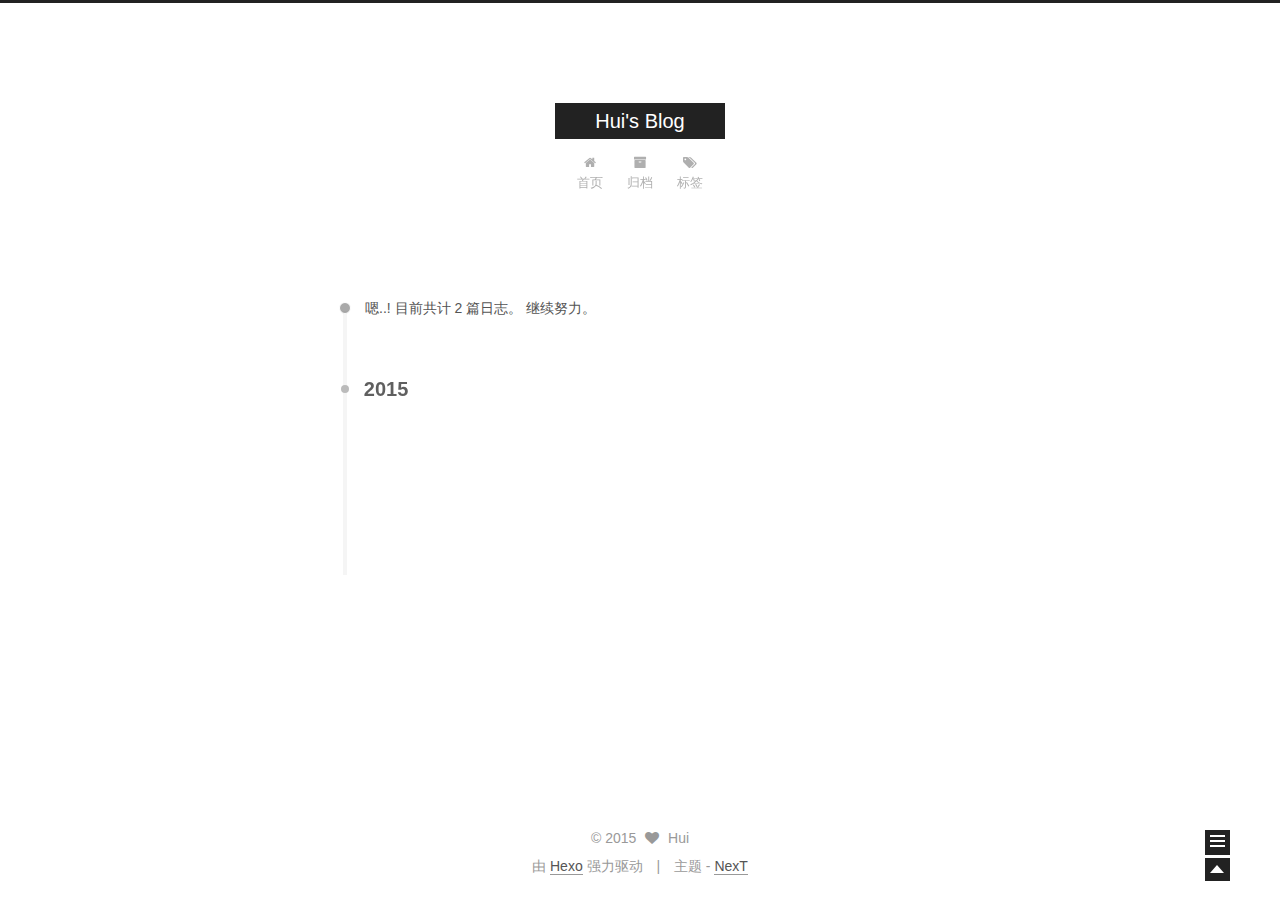
<file: archives/2015/10/index.html>
<!doctype html>
<html class="theme-next use-motion ">
<head>
  

<meta charset="UTF-8"/>
<meta http-equiv="X-UA-Compatible" content="IE=edge,chrome=1" />
<meta name="viewport" content="width=device-width, initial-scale=1, maximum-scale=1"/>


<meta http-equiv="Cache-Control" content="no-transform" />
<meta http-equiv="Cache-Control" content="no-siteapp" />








  <link rel="stylesheet" type="text/css" href="/vendors/fancybox/source/jquery.fancybox.css?v=2.1.5"/>



  
    <link href='//fonts.lug.ustc.edu.cn/css?family=Lato:300,400,700,400italic&subset=latin,latin-ext' rel='stylesheet' type='text/css'>
  


<link rel="stylesheet" type="text/css" href="/vendors/font-awesome/css/font-awesome.min.css?v=4.4.0" />

<link rel="stylesheet" type="text/css" href="/css/main.css?v=0.4.5.2"/>


    <meta name="description" content="记录 发现" />



  <meta name="keywords" content="Hexo,next" />





  <link rel="shortcut icon" type="image/x-icon" href="/favicon.ico?v=0.4.5.2" />


<meta name="description" content="记录 发现">
<meta property="og:type" content="website">
<meta property="og:title" content="Hui's Blog">
<meta property="og:url" content="http://yoursite.com/archives/2015/10/index.html">
<meta property="og:site_name" content="Hui's Blog">
<meta property="og:description" content="记录 发现">
<meta name="twitter:card" content="summary">
<meta name="twitter:title" content="Hui's Blog">
<meta name="twitter:description" content="记录 发现">


<script type="text/javascript" id="hexo.configuration">
  var CONFIG = {
    scheme: '',
    sidebar: 'post'
  };
</script>



  <title> 归档 | Hui's Blog </title>
</head>

<body itemscope itemtype="http://schema.org/WebPage" lang="zh-Hans">

  <!--[if lte IE 8]>
  <div style=' clear: both; height: 59px; padding:0 0 0 15px; position: relative;margin:0 auto;'>
    <a href="http://windows.microsoft.com/en-US/internet-explorer/products/ie/home?ocid=ie6_countdown_bannercode">
      <img src="http://7u2nvr.com1.z0.glb.clouddn.com/picouterie.jpg" border="0" height="42" width="820"
           alt="You are using an outdated browser. For a faster, safer browsing experience, upgrade for free today or use other browser ,like chrome firefox safari."
           style='margin-left:auto;margin-right:auto;display: block;'/>
    </a>
  </div>
<![endif]-->
  






  <div class="container one-column  page-archive ">
    <div class="headband"></div>

    <header id="header" class="header" itemscope itemtype="http://schema.org/WPHeader">
      <div class="header-inner"><div class="site-meta ">
  

  <div class="custom-logo-site-title">
    <a href="/"  class="brand" rel="start">
      <span class="logo-line-before"><i></i></span>
      <span class="site-title">Hui's Blog</span>
      <span class="logo-line-after"><i></i></span>
    </a>
  </div>
  <p class="site-subtitle"></p>
</div>

<div class="site-nav-toggle">
  <button>
    <span class="btn-bar"></span>
    <span class="btn-bar"></span>
    <span class="btn-bar"></span>
  </button>
</div>

<nav class="site-nav">
  

  
    <ul id="menu" class="menu ">
      
        
        <li class="menu-item menu-item-home">
          <a href="/" rel="section">
            
              <i class="menu-item-icon fa fa-home"></i> <br />
            
            首页
          </a>
        </li>
      
        
        <li class="menu-item menu-item-archives">
          <a href="/archives" rel="section">
            
              <i class="menu-item-icon fa fa-archive"></i> <br />
            
            归档
          </a>
        </li>
      
        
        <li class="menu-item menu-item-tags">
          <a href="/tags" rel="section">
            
              <i class="menu-item-icon fa fa-tags"></i> <br />
            
            标签
          </a>
        </li>
      

      
      
    </ul>
  

  
</nav>

 </div>
    </header>

    <main id="main" class="main">
      <div class="main-inner">
        <div id="content" class="content"> 

  <section id="posts" class="posts-collapse">
    <span class="archive-move-on"></span>

    <span class="archive-page-counter">
      
      
      
        
      
      嗯..! 目前共计 2 篇日志。 继续努力。
    </span>

    

      
      
      

      
        
        <div class="collection-title">
          <h2 class="archive-year motion-element" id="archive-year-2015">2015</h2>
        </div>
      
      

      

  <article class="post post-type-normal" itemscope itemtype="http://schema.org/Article">
    <header class="post-header">

      <h1 class="post-title">
        
            <a class="post-title-link" href="/2015/10/24/CAD tips/" itemprop="url">
              
                <span itemprop="name">Tips for CAD</span>
              
            </a>
        
      </h1>

      <div class="post-meta">
        <time class="post-time" itemprop="dateCreated"
              datetime="2015-10-24T09:39:00+08:00"
              content="2015-10-24" >
          10-24
        </time>
      </div>

    </header>
  </article>



    

      
      
      

      
      

      

  <article class="post post-type-normal" itemscope itemtype="http://schema.org/Article">
    <header class="post-header">

      <h1 class="post-title">
        
            <a class="post-title-link" href="/2015/10/21/hello-world/" itemprop="url">
              
                <span itemprop="name">Hello World</span>
              
            </a>
        
      </h1>

      <div class="post-meta">
        <time class="post-time" itemprop="dateCreated"
              datetime="2015-10-21T09:39:00+08:00"
              content="2015-10-21" >
          10-21
        </time>
      </div>

    </header>
  </article>



    

  </section>

  


 </div>

        

        
      </div>

      
        
  
  <div class="sidebar-toggle">
    <div class="sidebar-toggle-line-wrap">
      <span class="sidebar-toggle-line sidebar-toggle-line-first"></span>
      <span class="sidebar-toggle-line sidebar-toggle-line-middle"></span>
      <span class="sidebar-toggle-line sidebar-toggle-line-last"></span>
    </div>
  </div>

  <aside id="sidebar" class="sidebar">
    <div class="sidebar-inner">

      

      

      <section class="site-overview sidebar-panel  sidebar-panel-active ">
        <div class="site-author motion-element" itemprop="author" itemscope itemtype="http://schema.org/Person">
          <img class="site-author-image" src="/images/avatar.jpg" alt="Hui" itemprop="image"/>
          <p class="site-author-name" itemprop="name">Hui</p>
        </div>
        <p class="site-description motion-element" itemprop="description">记录 发现</p>
        <nav class="site-state motion-element">
          <div class="site-state-item site-state-posts">
            <a href="/archives">
              <span class="site-state-item-count">2</span>
              <span class="site-state-item-name">日志</span>
            </a>
          </div>

          <div class="site-state-item site-state-categories">
            
              <span class="site-state-item-count">1</span>
              <span class="site-state-item-name">分类</span>
              
          </div>

          <div class="site-state-item site-state-tags">
            <a href="/tags">
              <span class="site-state-item-count">1</span>
              <span class="site-state-item-name">标签</span>
              </a>
          </div>

        </nav>

        

        <div class="links-of-author motion-element">
          
        </div>

        
        

        <div class="links-of-author motion-element">
          
        </div>

      </section>

      

    </div>
  </aside>


      
    </main>

    <footer id="footer" class="footer">
      <div class="footer-inner"> <div class="copyright" >
  
  &copy; 
  <span itemprop="copyrightYear">2015</span>
  <span class="with-love">
    <i class="icon-next-heart fa fa-heart"></i>
  </span>
  <span class="author" itemprop="copyrightHolder">Hui</span>
</div>

<div class="powered-by">
  由 <a class="theme-link" href="http://hexo.io">Hexo</a> 强力驱动
</div>

<div class="theme-info">
  主题 -
  <a class="theme-link" href="https://github.com/iissnan/hexo-theme-next">
    NexT
  </a>
</div>


 </div>
    </footer>

    <div class="back-to-top"></div>
  </div>

  <script type="text/javascript" src="/vendors/jquery/index.js?v=2.1.3"></script>

  
  
  
    <script type="text/javascript">
      postMotionOptions = {stagger: 100, drag: true};
    </script>
  

  
    
    

  


  
  
  <script type="text/javascript" src="/vendors/fancybox/source/jquery.fancybox.pack.js"></script>
  <script type="text/javascript" src="/js/fancy-box.js?v=0.4.5.2"></script>


  <script type="text/javascript" src="/js/helpers.js?v=0.4.5.2"></script>
  

  <script type="text/javascript" src="/vendors/velocity/velocity.min.js"></script>
  <script type="text/javascript" src="/vendors/velocity/velocity.ui.min.js"></script>

  <script type="text/javascript" src="/js/motion_global.js?v=0.4.5.2" id="motion.global"></script>




  <script type="text/javascript" src="/js/nav-toggle.js?v=0.4.5.2"></script>
  <script type="text/javascript" src="/vendors/fastclick/lib/fastclick.min.js?v=1.0.6"></script>

  
  
    <script type="text/javascript" id="motion.page.archive">
      $('.archive-year').velocity('transition.slideLeftIn');
    </script>
  


  <script type="text/javascript">
    $(document).ready(function () {
      if (CONFIG.sidebar === 'always') {
        displaySidebar();
      }
      if (isMobile()) {
        FastClick.attach(document.body);
      }

      motionIntegrator.bootstrap();
    });
  </script>

  
  

  
  

  
  <script type="text/javascript" src="/js/lazyload.js"></script>
  <script type="text/javascript">
    $(function () {
      $("#posts").find('img').lazyload({
        placeholder: "/images/loading.gif",
        effect: "fadeIn"
      });
    });
  </script>
</body>
</html>
</file>
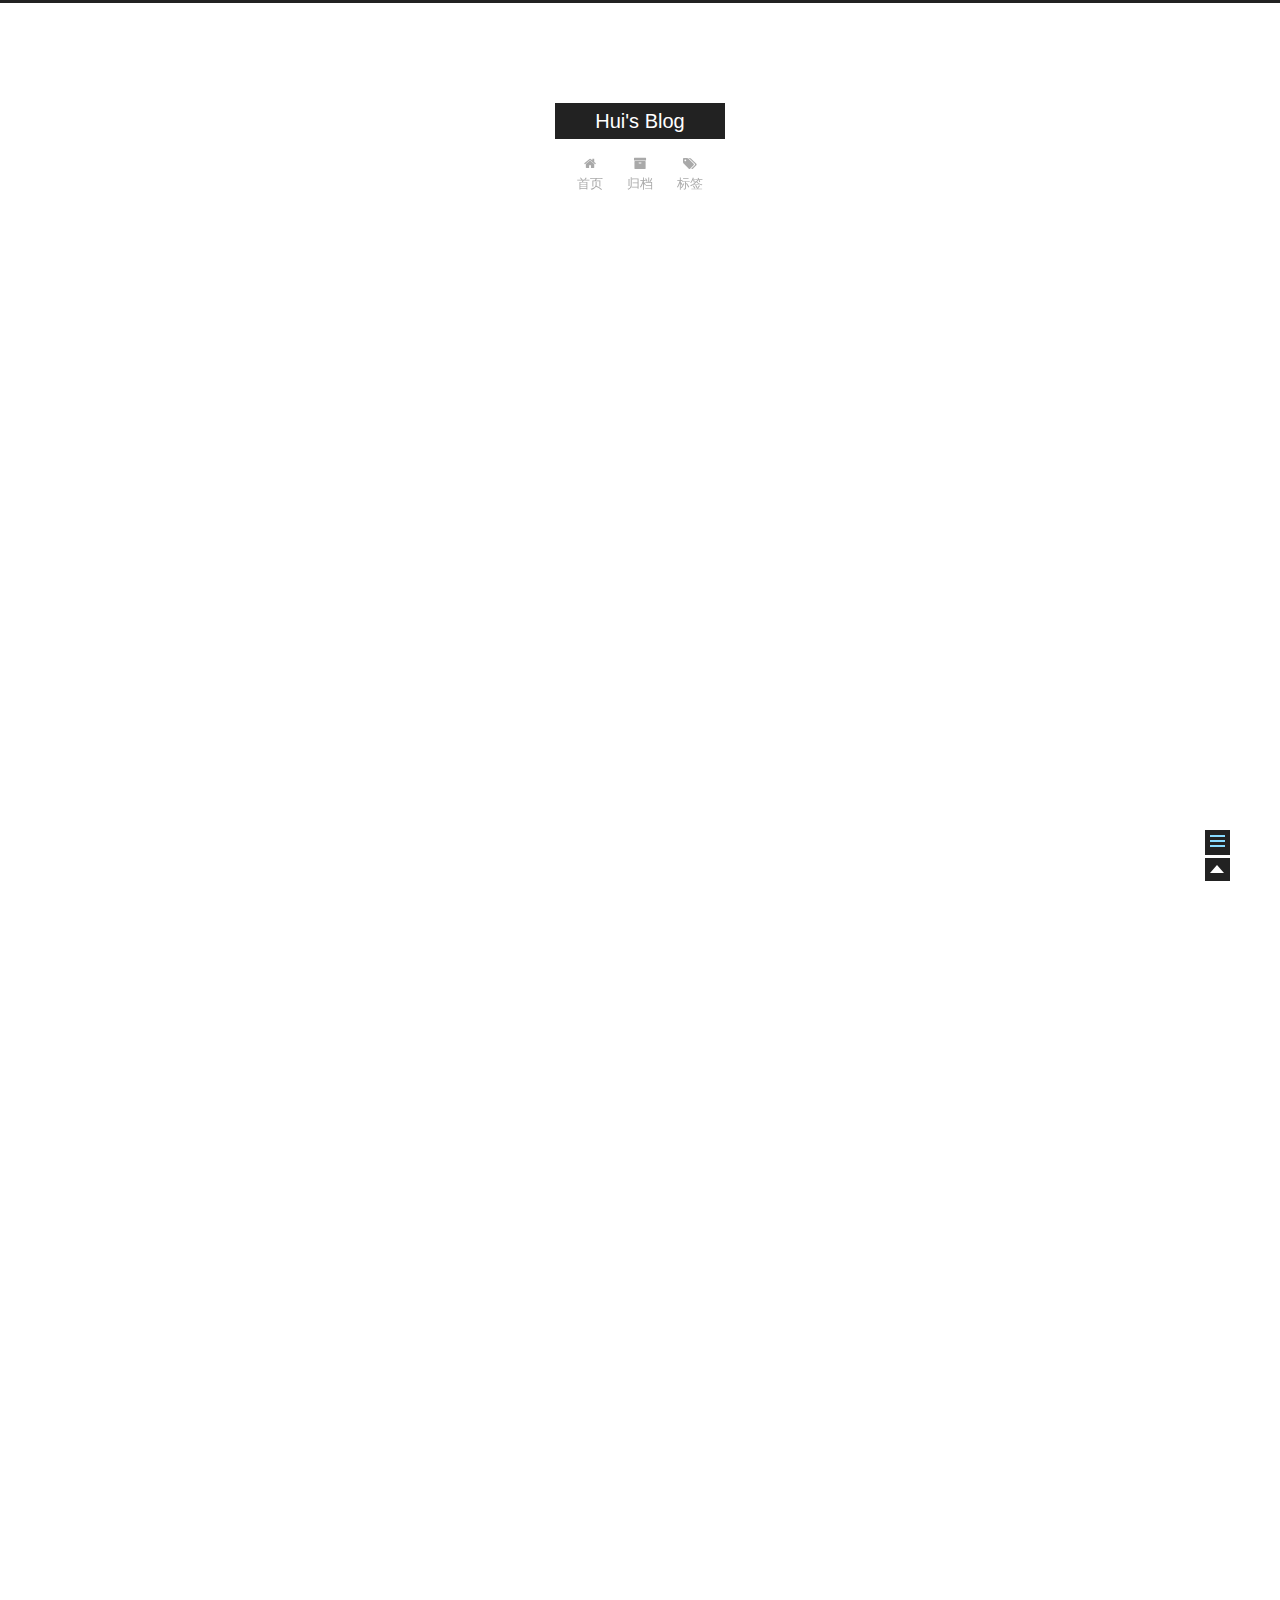
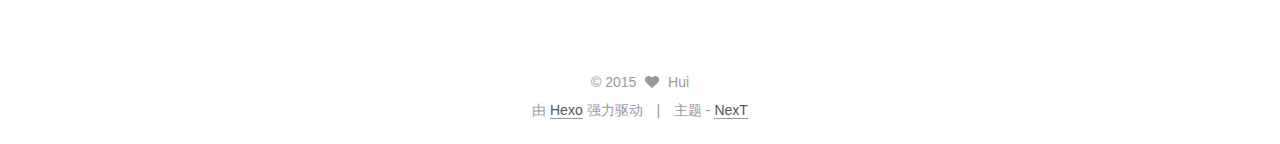
<file: 2015/10/21/hello-world/index.html>
<!doctype html>
<html class="theme-next use-motion ">
<head>
  

<meta charset="UTF-8"/>
<meta http-equiv="X-UA-Compatible" content="IE=edge,chrome=1" />
<meta name="viewport" content="width=device-width, initial-scale=1, maximum-scale=1"/>


<meta http-equiv="Cache-Control" content="no-transform" />
<meta http-equiv="Cache-Control" content="no-siteapp" />








  <link rel="stylesheet" type="text/css" href="/vendors/fancybox/source/jquery.fancybox.css?v=2.1.5"/>



  
    <link href='//fonts.lug.ustc.edu.cn/css?family=Lato:300,400,700,400italic&subset=latin,latin-ext' rel='stylesheet' type='text/css'>
  


<link rel="stylesheet" type="text/css" href="/vendors/font-awesome/css/font-awesome.min.css?v=4.4.0" />

<link rel="stylesheet" type="text/css" href="/css/main.css?v=0.4.5.2"/>


    <meta name="description" content="记录 发现" />



  <meta name="keywords" content="Hexo,next" />





  <link rel="shortcut icon" type="image/x-icon" href="/favicon.ico?v=0.4.5.2" />


<meta name="description" content="Welcome to Hexo! This is your very first post. Check documentation for more info. If you get any problems when using Hexo, you can find the answer in troubleshooting or you can ask me on GitHub.
Quick">
<meta property="og:type" content="article">
<meta property="og:title" content="Hello World">
<meta property="og:url" content="http://yoursite.com/2015/10/21/hello-world/index.html">
<meta property="og:site_name" content="Hui's Blog">
<meta property="og:description" content="Welcome to Hexo! This is your very first post. Check documentation for more info. If you get any problems when using Hexo, you can find the answer in troubleshooting or you can ask me on GitHub.
Quick">
<meta property="og:updated_time" content="2015-10-24T01:39:43.606Z">
<meta name="twitter:card" content="summary">
<meta name="twitter:title" content="Hello World">
<meta name="twitter:description" content="Welcome to Hexo! This is your very first post. Check documentation for more info. If you get any problems when using Hexo, you can find the answer in troubleshooting or you can ask me on GitHub.
Quick">


<script type="text/javascript" id="hexo.configuration">
  var CONFIG = {
    scheme: '',
    sidebar: 'post'
  };
</script>



  <title> Hello World | Hui's Blog </title>
</head>

<body itemscope itemtype="http://schema.org/WebPage" lang="zh-Hans">

  <!--[if lte IE 8]>
  <div style=' clear: both; height: 59px; padding:0 0 0 15px; position: relative;margin:0 auto;'>
    <a href="http://windows.microsoft.com/en-US/internet-explorer/products/ie/home?ocid=ie6_countdown_bannercode">
      <img src="http://7u2nvr.com1.z0.glb.clouddn.com/picouterie.jpg" border="0" height="42" width="820"
           alt="You are using an outdated browser. For a faster, safer browsing experience, upgrade for free today or use other browser ,like chrome firefox safari."
           style='margin-left:auto;margin-right:auto;display: block;'/>
    </a>
  </div>
<![endif]-->
  






  <div class="container one-column page-post-detail">
    <div class="headband"></div>

    <header id="header" class="header" itemscope itemtype="http://schema.org/WPHeader">
      <div class="header-inner"><div class="site-meta ">
  

  <div class="custom-logo-site-title">
    <a href="/"  class="brand" rel="start">
      <span class="logo-line-before"><i></i></span>
      <span class="site-title">Hui's Blog</span>
      <span class="logo-line-after"><i></i></span>
    </a>
  </div>
  <p class="site-subtitle"></p>
</div>

<div class="site-nav-toggle">
  <button>
    <span class="btn-bar"></span>
    <span class="btn-bar"></span>
    <span class="btn-bar"></span>
  </button>
</div>

<nav class="site-nav">
  

  
    <ul id="menu" class="menu ">
      
        
        <li class="menu-item menu-item-home">
          <a href="/" rel="section">
            
              <i class="menu-item-icon fa fa-home"></i> <br />
            
            首页
          </a>
        </li>
      
        
        <li class="menu-item menu-item-archives">
          <a href="/archives" rel="section">
            
              <i class="menu-item-icon fa fa-archive"></i> <br />
            
            归档
          </a>
        </li>
      
        
        <li class="menu-item menu-item-tags">
          <a href="/tags" rel="section">
            
              <i class="menu-item-icon fa fa-tags"></i> <br />
            
            标签
          </a>
        </li>
      

      
      
    </ul>
  

  
</nav>

 </div>
    </header>

    <main id="main" class="main">
      <div class="main-inner">
        <div id="content" class="content"> 

  <div id="posts" class="posts-expand">
    

  
  

  <article class="post post-type-normal " itemscope itemtype="http://schema.org/Article">

    
      <header class="post-header">

        
        
          <h1 class="post-title" itemprop="name headline">
            
            
              
                Hello World
              
            
          </h1>
        

        <div class="post-meta">
          <span class="post-time">
            发表于
            <time itemprop="dateCreated" datetime="2015-10-21T09:39:00+08:00" content="2015-10-21">
              2015-10-21
            </time>
          </span>

          

          
            
          

          

        </div>
      </header>
    


    <div class="post-body">

      
      

      
        <span itemprop="articleBody"><p>Welcome to <a href="http://hexo.io/" target="_blank" rel="external">Hexo</a>! This is your very first post. Check <a href="http://hexo.io/docs/" target="_blank" rel="external">documentation</a> for more info. If you get any problems when using Hexo, you can find the answer in <a href="http://hexo.io/docs/troubleshooting.html" target="_blank" rel="external">troubleshooting</a> or you can ask me on <a href="https://github.com/hexojs/hexo/issues" target="_blank" rel="external">GitHub</a>.</p>
<h2 id="Quick_Start">Quick Start</h2><h3 id="Create_a_new_post">Create a new post</h3><figure class="highlight bash"><table><tr><td class="gutter"><pre><span class="line">1</span><br></pre></td><td class="code"><pre><span class="line">$ hexo new <span class="string">"My New Post"</span></span><br></pre></td></tr></table></figure>
<p>More info: <a href="http://hexo.io/docs/writing.html" target="_blank" rel="external">Writing</a></p>
<h3 id="Run_server">Run server</h3><figure class="highlight bash"><table><tr><td class="gutter"><pre><span class="line">1</span><br></pre></td><td class="code"><pre><span class="line">$ hexo server</span><br></pre></td></tr></table></figure>
<p>More info: <a href="http://hexo.io/docs/server.html" target="_blank" rel="external">Server</a></p>
<h3 id="Generate_static_files">Generate static files</h3><figure class="highlight bash"><table><tr><td class="gutter"><pre><span class="line">1</span><br></pre></td><td class="code"><pre><span class="line">$ hexo generate</span><br></pre></td></tr></table></figure>
<p>More info: <a href="http://hexo.io/docs/generating.html" target="_blank" rel="external">Generating</a></p>
<h3 id="Deploy_to_remote_sites">Deploy to remote sites</h3><figure class="highlight bash"><table><tr><td class="gutter"><pre><span class="line">1</span><br></pre></td><td class="code"><pre><span class="line">$ hexo deploy</span><br></pre></td></tr></table></figure>
<p>More info: <a href="http://hexo.io/docs/deployment.html" target="_blank" rel="external">Deployment</a></p>
</span>
      
    </div>

    <footer class="post-footer">
      

      
        <div class="post-nav">
          <div class="post-nav-next post-nav-item">
            
          </div>

          <div class="post-nav-prev post-nav-item">
            
              <a href="/2015/10/24/CAD tips/" rel="prev" title="Tips for CAD">
                Tips for CAD <i class="fa fa-chevron-right"></i>
              </a>
            
          </div>
        </div>
      

      
      
    </footer>
  </article>



    <div class="post-spread">
      
    </div>
  </div>

 </div>

        

        
          <div class="comments" id="comments">
            
          </div>
        
      </div>

      
        
  
  <div class="sidebar-toggle">
    <div class="sidebar-toggle-line-wrap">
      <span class="sidebar-toggle-line sidebar-toggle-line-first"></span>
      <span class="sidebar-toggle-line sidebar-toggle-line-middle"></span>
      <span class="sidebar-toggle-line sidebar-toggle-line-last"></span>
    </div>
  </div>

  <aside id="sidebar" class="sidebar">
    <div class="sidebar-inner">

      

      
        <ul class="sidebar-nav motion-element">
          <li class="sidebar-nav-toc sidebar-nav-active" data-target="post-toc-wrap" >
            文章目录
          </li>
          <li class="sidebar-nav-overview" data-target="site-overview">
            站点概览
          </li>
        </ul>
      

      <section class="site-overview sidebar-panel ">
        <div class="site-author motion-element" itemprop="author" itemscope itemtype="http://schema.org/Person">
          <img class="site-author-image" src="/images/avatar.jpg" alt="Hui" itemprop="image"/>
          <p class="site-author-name" itemprop="name">Hui</p>
        </div>
        <p class="site-description motion-element" itemprop="description">记录 发现</p>
        <nav class="site-state motion-element">
          <div class="site-state-item site-state-posts">
            <a href="/archives">
              <span class="site-state-item-count">2</span>
              <span class="site-state-item-name">日志</span>
            </a>
          </div>

          <div class="site-state-item site-state-categories">
            
              <span class="site-state-item-count">1</span>
              <span class="site-state-item-name">分类</span>
              
          </div>

          <div class="site-state-item site-state-tags">
            <a href="/tags">
              <span class="site-state-item-count">1</span>
              <span class="site-state-item-name">标签</span>
              </a>
          </div>

        </nav>

        

        <div class="links-of-author motion-element">
          
        </div>

        
        

        <div class="links-of-author motion-element">
          
        </div>

      </section>

      
        <section class="post-toc-wrap motion-element sidebar-panel sidebar-panel-active">
          <div class="post-toc-indicator-top post-toc-indicator"></div>
          <div class="post-toc">
            
            
              <div class="post-toc-content"><ol class="nav"><li class="nav-item nav-level-2"><a class="nav-link" href="#Quick_Start"><span class="nav-number">1.</span> <span class="nav-text">Quick Start</span></a><ol class="nav-child"><li class="nav-item nav-level-3"><a class="nav-link" href="#Create_a_new_post"><span class="nav-number">1.1.</span> <span class="nav-text">Create a new post</span></a></li><li class="nav-item nav-level-3"><a class="nav-link" href="#Run_server"><span class="nav-number">1.2.</span> <span class="nav-text">Run server</span></a></li><li class="nav-item nav-level-3"><a class="nav-link" href="#Generate_static_files"><span class="nav-number">1.3.</span> <span class="nav-text">Generate static files</span></a></li><li class="nav-item nav-level-3"><a class="nav-link" href="#Deploy_to_remote_sites"><span class="nav-number">1.4.</span> <span class="nav-text">Deploy to remote sites</span></a></li></ol></li></ol></div>
            
          </div>
          <div class="post-toc-indicator-bottom post-toc-indicator"></div>
        </section>
      

    </div>
  </aside>


      
    </main>

    <footer id="footer" class="footer">
      <div class="footer-inner"> <div class="copyright" >
  
  &copy; 
  <span itemprop="copyrightYear">2015</span>
  <span class="with-love">
    <i class="icon-next-heart fa fa-heart"></i>
  </span>
  <span class="author" itemprop="copyrightHolder">Hui</span>
</div>

<div class="powered-by">
  由 <a class="theme-link" href="http://hexo.io">Hexo</a> 强力驱动
</div>

<div class="theme-info">
  主题 -
  <a class="theme-link" href="https://github.com/iissnan/hexo-theme-next">
    NexT
  </a>
</div>


 </div>
    </footer>

    <div class="back-to-top"></div>
  </div>

  <script type="text/javascript" src="/vendors/jquery/index.js?v=2.1.3"></script>

  
  
  
    
    

  


  
  
  <script type="text/javascript" src="/vendors/fancybox/source/jquery.fancybox.pack.js"></script>
  <script type="text/javascript" src="/js/fancy-box.js?v=0.4.5.2"></script>


  <script type="text/javascript" src="/js/helpers.js?v=0.4.5.2"></script>
  

  <script type="text/javascript" src="/vendors/velocity/velocity.min.js"></script>
  <script type="text/javascript" src="/vendors/velocity/velocity.ui.min.js"></script>

  <script type="text/javascript" src="/js/motion_global.js?v=0.4.5.2" id="motion.global"></script>




  <script type="text/javascript" src="/js/nav-toggle.js?v=0.4.5.2"></script>
  <script type="text/javascript" src="/vendors/fastclick/lib/fastclick.min.js?v=1.0.6"></script>

  
  
<script type="text/javascript" src="/js/bootstrap.scrollspy.js?v=0.4.5.2" id="bootstrap.scrollspy.custom"></script>


<script type="text/javascript" id="sidebar.toc.highlight">
  $(document).ready(function () {
    var tocSelector = '.post-toc';
    var $tocSelector = $(tocSelector);
    var activeCurrentSelector = '.active-current';

    $tocSelector
      .on('activate.bs.scrollspy', function () {
        var $currentActiveElement = $(tocSelector + ' .active').last();

        removeCurrentActiveClass();
        $currentActiveElement.addClass('active-current');

        $tocSelector[0].scrollTop = $currentActiveElement.position().top;
      })
      .on('clear.bs.scrollspy', function () {
        removeCurrentActiveClass();
      });

    function removeCurrentActiveClass () {
      $(tocSelector + ' ' + activeCurrentSelector)
        .removeClass(activeCurrentSelector.substring(1));
    }

    function processTOC () {
      getTOCMaxHeight();
      toggleTOCOverflowIndicators();
    }

    function getTOCMaxHeight () {
      var height = $('.sidebar').height() -
                   $tocSelector.position().top -
                   $('.post-toc-indicator-bottom').height();

      $tocSelector.css('height', height);

      return height;
    }

    function toggleTOCOverflowIndicators () {
      tocOverflowIndicator(
        '.post-toc-indicator-top',
        $tocSelector.scrollTop() > 0 ? 'show' : 'hide'
      );

      tocOverflowIndicator(
        '.post-toc-indicator-bottom',
        $tocSelector.scrollTop() >= $tocSelector.find('ol').height() - $tocSelector.height() ? 'hide' : 'show'
      )
    }

    $(document).on('sidebar.motion.complete', function () {
      processTOC();
    });

    $('body').scrollspy({ target: tocSelector });
    $(window).on('resize', function () {
      if ( $('.sidebar').hasClass('sidebar-active') ) {
        processTOC();
      }
    });

    onScroll($tocSelector);

    function onScroll (element) {
      element.on('mousewheel DOMMouseScroll', function (event) {
          var oe = event.originalEvent;
          var delta = oe.wheelDelta || -oe.detail;

          this.scrollTop += ( delta < 0 ? 1 : -1 ) * 30;
          event.preventDefault();

          toggleTOCOverflowIndicators();
      });
    }

    function tocOverflowIndicator (indicator, action) {
      var $indicator = $(indicator);
      var opacity = action === 'show' ? 0.4 : 0;
      $indicator.velocity ?
        $indicator.velocity('stop').velocity({
          opacity: opacity
        }, { duration: 100 }) :
        $indicator.stop().animate({
          opacity: opacity
        }, 100);
    }

  });
</script>

<script type="text/javascript" id="sidebar.nav">
  $(document).ready(function () {
    var html = $('html');
    var TAB_ANIMATE_DURATION = 200;
    var hasVelocity = $.isFunction(html.velocity);

    $('.sidebar-nav li').on('click', function () {
      var item = $(this);
      var activeTabClassName = 'sidebar-nav-active';
      var activePanelClassName = 'sidebar-panel-active';
      if (item.hasClass(activeTabClassName)) {
        return;
      }

      var currentTarget = $('.' + activePanelClassName);
      var target = $('.' + item.data('target'));

      hasVelocity ?
        currentTarget.velocity('transition.slideUpOut', TAB_ANIMATE_DURATION, function () {
          target
            .velocity('stop')
            .velocity('transition.slideDownIn', TAB_ANIMATE_DURATION)
            .addClass(activePanelClassName);
        }) :
        currentTarget.animate({ opacity: 0 }, TAB_ANIMATE_DURATION, function () {
          currentTarget.hide();
          target
            .stop()
            .css({'opacity': 0, 'display': 'block'})
            .animate({ opacity: 1 }, TAB_ANIMATE_DURATION, function () {
              currentTarget.removeClass(activePanelClassName);
              target.addClass(activePanelClassName);
            });
        });

      item.siblings().removeClass(activeTabClassName);
      item.addClass(activeTabClassName);
    });

    $('.post-toc a').on('click', function (e) {
      e.preventDefault();
      var targetSelector = escapeSelector(this.getAttribute('href'));
      var offset = $(targetSelector).offset().top;
      hasVelocity ?
        html.velocity('stop').velocity('scroll', {
          offset: offset  + 'px',
          mobileHA: false
        }) :
        $('html, body').stop().animate({
          scrollTop: offset
        }, 500);
    });

    // Expand sidebar on post detail page by default, when post has a toc.
    var $tocContent = $('.post-toc-content');
    if (isDesktop() && CONFIG.sidebar === 'post') {
      if ($tocContent.length > 0 && $tocContent.html().trim().length > 0) {
        displaySidebar();
      }
    }
  });
</script>



  <script type="text/javascript">
    $(document).ready(function () {
      if (CONFIG.sidebar === 'always') {
        displaySidebar();
      }
      if (isMobile()) {
        FastClick.attach(document.body);
      }

      motionIntegrator.bootstrap();
    });
  </script>

  
  

  
  

  
  <script type="text/javascript" src="/js/lazyload.js"></script>
  <script type="text/javascript">
    $(function () {
      $("#posts").find('img').lazyload({
        placeholder: "/images/loading.gif",
        effect: "fadeIn"
      });
    });
  </script>
</body>
</html>
</file>
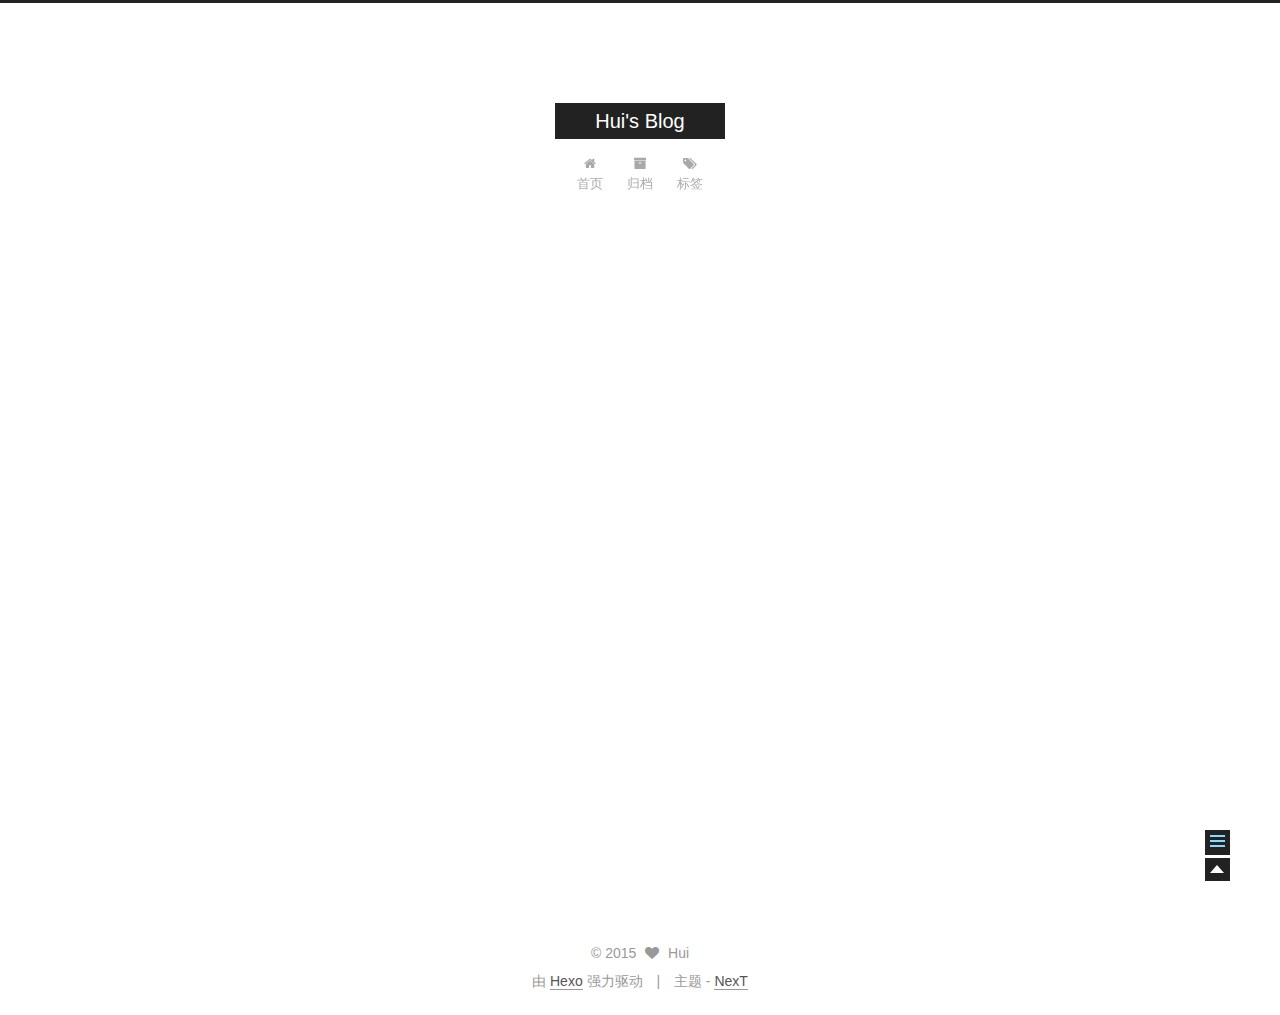
<file: 2015/10/24/CAD tips/index.html>
<!doctype html>
<html class="theme-next use-motion ">
<head>
  

<meta charset="UTF-8"/>
<meta http-equiv="X-UA-Compatible" content="IE=edge,chrome=1" />
<meta name="viewport" content="width=device-width, initial-scale=1, maximum-scale=1"/>


<meta http-equiv="Cache-Control" content="no-transform" />
<meta http-equiv="Cache-Control" content="no-siteapp" />








  <link rel="stylesheet" type="text/css" href="/vendors/fancybox/source/jquery.fancybox.css?v=2.1.5"/>



  
    <link href='//fonts.lug.ustc.edu.cn/css?family=Lato:300,400,700,400italic&subset=latin,latin-ext' rel='stylesheet' type='text/css'>
  


<link rel="stylesheet" type="text/css" href="/vendors/font-awesome/css/font-awesome.min.css?v=4.4.0" />

<link rel="stylesheet" type="text/css" href="/css/main.css?v=0.4.5.2"/>


    <meta name="description" content="记录 发现" />



  <meta name="keywords" content="CAD," />





  <link rel="shortcut icon" type="image/x-icon" href="/favicon.ico?v=0.4.5.2" />


<meta name="description" content="设置CAD复制黏贴反应很慢打开AutoCAD安装路径\Support\acad2008.lsp文件，添加如下代码后保存。(command “-scalelistedit” “reset” “y” “e”)">
<meta property="og:type" content="article">
<meta property="og:title" content="Tips for CAD">
<meta property="og:url" content="http://yoursite.com/2015/10/24/CAD tips/index.html">
<meta property="og:site_name" content="Hui's Blog">
<meta property="og:description" content="设置CAD复制黏贴反应很慢打开AutoCAD安装路径\Support\acad2008.lsp文件，添加如下代码后保存。(command “-scalelistedit” “reset” “y” “e”)">
<meta property="og:updated_time" content="2015-10-24T01:40:28.886Z">
<meta name="twitter:card" content="summary">
<meta name="twitter:title" content="Tips for CAD">
<meta name="twitter:description" content="设置CAD复制黏贴反应很慢打开AutoCAD安装路径\Support\acad2008.lsp文件，添加如下代码后保存。(command “-scalelistedit” “reset” “y” “e”)">


<script type="text/javascript" id="hexo.configuration">
  var CONFIG = {
    scheme: '',
    sidebar: 'post'
  };
</script>



  <title> Tips for CAD | Hui's Blog </title>
</head>

<body itemscope itemtype="http://schema.org/WebPage" lang="zh-Hans">

  <!--[if lte IE 8]>
  <div style=' clear: both; height: 59px; padding:0 0 0 15px; position: relative;margin:0 auto;'>
    <a href="http://windows.microsoft.com/en-US/internet-explorer/products/ie/home?ocid=ie6_countdown_bannercode">
      <img src="http://7u2nvr.com1.z0.glb.clouddn.com/picouterie.jpg" border="0" height="42" width="820"
           alt="You are using an outdated browser. For a faster, safer browsing experience, upgrade for free today or use other browser ,like chrome firefox safari."
           style='margin-left:auto;margin-right:auto;display: block;'/>
    </a>
  </div>
<![endif]-->
  






  <div class="container one-column page-post-detail">
    <div class="headband"></div>

    <header id="header" class="header" itemscope itemtype="http://schema.org/WPHeader">
      <div class="header-inner"><div class="site-meta ">
  

  <div class="custom-logo-site-title">
    <a href="/"  class="brand" rel="start">
      <span class="logo-line-before"><i></i></span>
      <span class="site-title">Hui's Blog</span>
      <span class="logo-line-after"><i></i></span>
    </a>
  </div>
  <p class="site-subtitle"></p>
</div>

<div class="site-nav-toggle">
  <button>
    <span class="btn-bar"></span>
    <span class="btn-bar"></span>
    <span class="btn-bar"></span>
  </button>
</div>

<nav class="site-nav">
  

  
    <ul id="menu" class="menu ">
      
        
        <li class="menu-item menu-item-home">
          <a href="/" rel="section">
            
              <i class="menu-item-icon fa fa-home"></i> <br />
            
            首页
          </a>
        </li>
      
        
        <li class="menu-item menu-item-archives">
          <a href="/archives" rel="section">
            
              <i class="menu-item-icon fa fa-archive"></i> <br />
            
            归档
          </a>
        </li>
      
        
        <li class="menu-item menu-item-tags">
          <a href="/tags" rel="section">
            
              <i class="menu-item-icon fa fa-tags"></i> <br />
            
            标签
          </a>
        </li>
      

      
      
    </ul>
  

  
</nav>

 </div>
    </header>

    <main id="main" class="main">
      <div class="main-inner">
        <div id="content" class="content"> 

  <div id="posts" class="posts-expand">
    

  
  

  <article class="post post-type-normal " itemscope itemtype="http://schema.org/Article">

    
      <header class="post-header">

        
        
          <h1 class="post-title" itemprop="name headline">
            
            
              
                Tips for CAD
              
            
          </h1>
        

        <div class="post-meta">
          <span class="post-time">
            发表于
            <time itemprop="dateCreated" datetime="2015-10-24T09:39:00+08:00" content="2015-10-24">
              2015-10-24
            </time>
          </span>

          
            <span class="post-category" >
              &nbsp; | &nbsp; 分类于
              
                <span itemprop="about" itemscope itemtype="https://schema.org/Thing">
                  <a href="/categories/工具/" itemprop="url" rel="index">
                    <span itemprop="name">工具</span>
                  </a>
                </span>

                
                

              
            </span>
          

          
            
          

          

        </div>
      </header>
    


    <div class="post-body">

      
      

      
        <span itemprop="articleBody"><h1 id="设置">设置</h1><h2 id="CAD复制黏贴反应很慢">CAD复制黏贴反应很慢</h2><p>打开AutoCAD安装路径\Support\acad2008.lsp文件，添加如下代码后保存。<br>(command “-scalelistedit” “reset” “y” “e”)</p>
</span>
      
    </div>

    <footer class="post-footer">
      
        <div class="post-tags">
          
            <a href="/tags/CAD/" rel="tag">#CAD</a>
          
        </div>
      

      
        <div class="post-nav">
          <div class="post-nav-next post-nav-item">
            
              <a href="/2015/10/21/hello-world/" rel="next" title="Hello World">
                <i class="fa fa-chevron-left"></i> Hello World
              </a>
            
          </div>

          <div class="post-nav-prev post-nav-item">
            
          </div>
        </div>
      

      
      
    </footer>
  </article>



    <div class="post-spread">
      
    </div>
  </div>

 </div>

        

        
          <div class="comments" id="comments">
            
          </div>
        
      </div>

      
        
  
  <div class="sidebar-toggle">
    <div class="sidebar-toggle-line-wrap">
      <span class="sidebar-toggle-line sidebar-toggle-line-first"></span>
      <span class="sidebar-toggle-line sidebar-toggle-line-middle"></span>
      <span class="sidebar-toggle-line sidebar-toggle-line-last"></span>
    </div>
  </div>

  <aside id="sidebar" class="sidebar">
    <div class="sidebar-inner">

      

      
        <ul class="sidebar-nav motion-element">
          <li class="sidebar-nav-toc sidebar-nav-active" data-target="post-toc-wrap" >
            文章目录
          </li>
          <li class="sidebar-nav-overview" data-target="site-overview">
            站点概览
          </li>
        </ul>
      

      <section class="site-overview sidebar-panel ">
        <div class="site-author motion-element" itemprop="author" itemscope itemtype="http://schema.org/Person">
          <img class="site-author-image" src="/images/avatar.jpg" alt="Hui" itemprop="image"/>
          <p class="site-author-name" itemprop="name">Hui</p>
        </div>
        <p class="site-description motion-element" itemprop="description">记录 发现</p>
        <nav class="site-state motion-element">
          <div class="site-state-item site-state-posts">
            <a href="/archives">
              <span class="site-state-item-count">2</span>
              <span class="site-state-item-name">日志</span>
            </a>
          </div>

          <div class="site-state-item site-state-categories">
            
              <span class="site-state-item-count">1</span>
              <span class="site-state-item-name">分类</span>
              
          </div>

          <div class="site-state-item site-state-tags">
            <a href="/tags">
              <span class="site-state-item-count">1</span>
              <span class="site-state-item-name">标签</span>
              </a>
          </div>

        </nav>

        

        <div class="links-of-author motion-element">
          
        </div>

        
        

        <div class="links-of-author motion-element">
          
        </div>

      </section>

      
        <section class="post-toc-wrap motion-element sidebar-panel sidebar-panel-active">
          <div class="post-toc-indicator-top post-toc-indicator"></div>
          <div class="post-toc">
            
            
              <div class="post-toc-content"><ol class="nav"><li class="nav-item nav-level-1"><a class="nav-link" href="#设置"><span class="nav-number">1.</span> <span class="nav-text">设置</span></a><ol class="nav-child"><li class="nav-item nav-level-2"><a class="nav-link" href="#CAD复制黏贴反应很慢"><span class="nav-number">1.1.</span> <span class="nav-text">CAD复制黏贴反应很慢</span></a></li></ol></li></ol></div>
            
          </div>
          <div class="post-toc-indicator-bottom post-toc-indicator"></div>
        </section>
      

    </div>
  </aside>


      
    </main>

    <footer id="footer" class="footer">
      <div class="footer-inner"> <div class="copyright" >
  
  &copy; 
  <span itemprop="copyrightYear">2015</span>
  <span class="with-love">
    <i class="icon-next-heart fa fa-heart"></i>
  </span>
  <span class="author" itemprop="copyrightHolder">Hui</span>
</div>

<div class="powered-by">
  由 <a class="theme-link" href="http://hexo.io">Hexo</a> 强力驱动
</div>

<div class="theme-info">
  主题 -
  <a class="theme-link" href="https://github.com/iissnan/hexo-theme-next">
    NexT
  </a>
</div>


 </div>
    </footer>

    <div class="back-to-top"></div>
  </div>

  <script type="text/javascript" src="/vendors/jquery/index.js?v=2.1.3"></script>

  
  
  
    
    

  


  
  
  <script type="text/javascript" src="/vendors/fancybox/source/jquery.fancybox.pack.js"></script>
  <script type="text/javascript" src="/js/fancy-box.js?v=0.4.5.2"></script>


  <script type="text/javascript" src="/js/helpers.js?v=0.4.5.2"></script>
  

  <script type="text/javascript" src="/vendors/velocity/velocity.min.js"></script>
  <script type="text/javascript" src="/vendors/velocity/velocity.ui.min.js"></script>

  <script type="text/javascript" src="/js/motion_global.js?v=0.4.5.2" id="motion.global"></script>




  <script type="text/javascript" src="/js/nav-toggle.js?v=0.4.5.2"></script>
  <script type="text/javascript" src="/vendors/fastclick/lib/fastclick.min.js?v=1.0.6"></script>

  
  
<script type="text/javascript" src="/js/bootstrap.scrollspy.js?v=0.4.5.2" id="bootstrap.scrollspy.custom"></script>


<script type="text/javascript" id="sidebar.toc.highlight">
  $(document).ready(function () {
    var tocSelector = '.post-toc';
    var $tocSelector = $(tocSelector);
    var activeCurrentSelector = '.active-current';

    $tocSelector
      .on('activate.bs.scrollspy', function () {
        var $currentActiveElement = $(tocSelector + ' .active').last();

        removeCurrentActiveClass();
        $currentActiveElement.addClass('active-current');

        $tocSelector[0].scrollTop = $currentActiveElement.position().top;
      })
      .on('clear.bs.scrollspy', function () {
        removeCurrentActiveClass();
      });

    function removeCurrentActiveClass () {
      $(tocSelector + ' ' + activeCurrentSelector)
        .removeClass(activeCurrentSelector.substring(1));
    }

    function processTOC () {
      getTOCMaxHeight();
      toggleTOCOverflowIndicators();
    }

    function getTOCMaxHeight () {
      var height = $('.sidebar').height() -
                   $tocSelector.position().top -
                   $('.post-toc-indicator-bottom').height();

      $tocSelector.css('height', height);

      return height;
    }

    function toggleTOCOverflowIndicators () {
      tocOverflowIndicator(
        '.post-toc-indicator-top',
        $tocSelector.scrollTop() > 0 ? 'show' : 'hide'
      );

      tocOverflowIndicator(
        '.post-toc-indicator-bottom',
        $tocSelector.scrollTop() >= $tocSelector.find('ol').height() - $tocSelector.height() ? 'hide' : 'show'
      )
    }

    $(document).on('sidebar.motion.complete', function () {
      processTOC();
    });

    $('body').scrollspy({ target: tocSelector });
    $(window).on('resize', function () {
      if ( $('.sidebar').hasClass('sidebar-active') ) {
        processTOC();
      }
    });

    onScroll($tocSelector);

    function onScroll (element) {
      element.on('mousewheel DOMMouseScroll', function (event) {
          var oe = event.originalEvent;
          var delta = oe.wheelDelta || -oe.detail;

          this.scrollTop += ( delta < 0 ? 1 : -1 ) * 30;
          event.preventDefault();

          toggleTOCOverflowIndicators();
      });
    }

    function tocOverflowIndicator (indicator, action) {
      var $indicator = $(indicator);
      var opacity = action === 'show' ? 0.4 : 0;
      $indicator.velocity ?
        $indicator.velocity('stop').velocity({
          opacity: opacity
        }, { duration: 100 }) :
        $indicator.stop().animate({
          opacity: opacity
        }, 100);
    }

  });
</script>

<script type="text/javascript" id="sidebar.nav">
  $(document).ready(function () {
    var html = $('html');
    var TAB_ANIMATE_DURATION = 200;
    var hasVelocity = $.isFunction(html.velocity);

    $('.sidebar-nav li').on('click', function () {
      var item = $(this);
      var activeTabClassName = 'sidebar-nav-active';
      var activePanelClassName = 'sidebar-panel-active';
      if (item.hasClass(activeTabClassName)) {
        return;
      }

      var currentTarget = $('.' + activePanelClassName);
      var target = $('.' + item.data('target'));

      hasVelocity ?
        currentTarget.velocity('transition.slideUpOut', TAB_ANIMATE_DURATION, function () {
          target
            .velocity('stop')
            .velocity('transition.slideDownIn', TAB_ANIMATE_DURATION)
            .addClass(activePanelClassName);
        }) :
        currentTarget.animate({ opacity: 0 }, TAB_ANIMATE_DURATION, function () {
          currentTarget.hide();
          target
            .stop()
            .css({'opacity': 0, 'display': 'block'})
            .animate({ opacity: 1 }, TAB_ANIMATE_DURATION, function () {
              currentTarget.removeClass(activePanelClassName);
              target.addClass(activePanelClassName);
            });
        });

      item.siblings().removeClass(activeTabClassName);
      item.addClass(activeTabClassName);
    });

    $('.post-toc a').on('click', function (e) {
      e.preventDefault();
      var targetSelector = escapeSelector(this.getAttribute('href'));
      var offset = $(targetSelector).offset().top;
      hasVelocity ?
        html.velocity('stop').velocity('scroll', {
          offset: offset  + 'px',
          mobileHA: false
        }) :
        $('html, body').stop().animate({
          scrollTop: offset
        }, 500);
    });

    // Expand sidebar on post detail page by default, when post has a toc.
    var $tocContent = $('.post-toc-content');
    if (isDesktop() && CONFIG.sidebar === 'post') {
      if ($tocContent.length > 0 && $tocContent.html().trim().length > 0) {
        displaySidebar();
      }
    }
  });
</script>



  <script type="text/javascript">
    $(document).ready(function () {
      if (CONFIG.sidebar === 'always') {
        displaySidebar();
      }
      if (isMobile()) {
        FastClick.attach(document.body);
      }

      motionIntegrator.bootstrap();
    });
  </script>

  
  

  
  

  
  <script type="text/javascript" src="/js/lazyload.js"></script>
  <script type="text/javascript">
    $(function () {
      $("#posts").find('img').lazyload({
        placeholder: "/images/loading.gif",
        effect: "fadeIn"
      });
    });
  </script>
</body>
</html>
</file>
<file: css/main.css>
/* normalize.css v3.0.2 | MIT License | git.io/normalize */
html {
  font-family: sans-serif; /* 1 */
  -ms-text-size-adjust: 100%; /* 2 */
  -webkit-text-size-adjust: 100%; /* 2 */
}
body {
  margin: 0;
}
article,
aside,
details,
figcaption,
figure,
footer,
header,
hgroup,
main,
menu,
nav,
section,
summary {
  display: block;
}
audio,
canvas,
progress,
video {
  display: inline-block; /* 1 */
  vertical-align: baseline; /* 2 */
}
audio:not([controls]) {
  display: none;
  height: 0;
}
[hidden],
template {
  display: none;
}
a {
  background-color: transparent;
}
a:active,
a:hover {
  outline: 0;
}
abbr[title] {
  border-bottom: 1px dotted;
}
b,
strong {
  font-weight: bold;
}
dfn {
  font-style: italic;
}
h1 {
  font-size: 2em;
  margin: 0.67em 0;
}
mark {
  background: #ff0;
  color: #000;
}
small {
  font-size: 80%;
}
sub,
sup {
  font-size: 75%;
  line-height: 0;
  position: relative;
  vertical-align: baseline;
}
sup {
  top: -0.5em;
}
sub {
  bottom: -0.25em;
}
img {
  border: 0;
}
svg:not(:root) {
  overflow: hidden;
}
figure {
  margin: 1em 40px;
}
hr {
  -moz-box-sizing: content-box;
  box-sizing: content-box;
  height: 0;
}
pre {
  overflow: auto;
}
code,
kbd,
pre,
samp {
  font-family: monospace, monospace;
  font-size: 1em;
}
button,
input,
optgroup,
select,
textarea {
  color: inherit; /* 1 */
  font: inherit; /* 2 */
  margin: 0; /* 3 */
}
button {
  overflow: visible;
}
button,
select {
  text-transform: none;
}
button,
html input[type="button"],
input[type="reset"],
input[type="submit"] {
  -webkit-appearance: button; /* 2 */
  cursor: pointer; /* 3 */
}
button[disabled],
html input[disabled] {
  cursor: default;
}
button::-moz-focus-inner,
input::-moz-focus-inner {
  border: 0;
  padding: 0;
}
input {
  line-height: normal;
}
input[type="checkbox"],
input[type="radio"] {
  box-sizing: border-box; /* 1 */
  padding: 0; /* 2 */
}
input[type="number"]::-webkit-inner-spin-button,
input[type="number"]::-webkit-outer-spin-button {
  height: auto;
}
input[type="search"] {
  -webkit-appearance: textfield; /* 1 */
  -moz-box-sizing: content-box;
  -webkit-box-sizing: content-box; /* 2 */
  box-sizing: content-box;
}
input[type="search"]::-webkit-search-cancel-button,
input[type="search"]::-webkit-search-decoration {
  -webkit-appearance: none;
}
fieldset {
  border: 1px solid #c0c0c0;
  margin: 0 2px;
  padding: 0.35em 0.625em 0.75em;
}
legend {
  border: 0; /* 1 */
  padding: 0; /* 2 */
}
textarea {
  overflow: auto;
}
optgroup {
  font-weight: bold;
}
table {
  border-collapse: collapse;
  border-spacing: 0;
}
td,
th {
  padding: 0;
}
::selection {
  background: #262a30;
  color: #fff;
}
body {
  position: relative;
  font-family: Lato, "PingFang SC", "Microsoft YaHei", sans-serif;
  font-size: 14px;
  line-height: 2;
  color: #555;
  background: #fff;
}
@media (max-width: 767px) {
  body {
    padding-right: 0 !important;
  }
}
@media (min-width: 768px) and (max-width: 991px) {
  body {
    padding-right: 0 !important;
  }
}
@media (min-width: 1600px) {
  body {
    font-size: 16px;
  }
}
h1,
h2,
h3,
h4,
h5,
h6 {
  margin: 0;
  padding: 0;
  font-weight: bold;
  line-height: 1;
  font-family: Lato, "PingFang SC", "Microsoft YaHei", sans-serif;
}
h1 {
  font-size: 22px;
}
@media (max-width: 767px) {
  h1 {
    font-size: 18px;
  }
}
h2 {
  font-size: 20px;
}
@media (max-width: 767px) {
  h2 {
    font-size: 16px;
  }
}
h3 {
  font-size: 18px;
}
@media (max-width: 767px) {
  h3 {
    font-size: 14px;
  }
}
h4 {
  font-size: 16px;
}
@media (max-width: 767px) {
  h4 {
    font-size: 12px;
  }
}
h5 {
  font-size: 14px;
}
@media (max-width: 767px) {
  h5 {
    font-size: 10px;
  }
}
h6 {
  font-size: 12px;
}
@media (max-width: 767px) {
  h6 {
    font-size: 8px;
  }
}
p {
  margin: 0 0 25px 0;
}
a {
  color: #555;
  text-decoration: none;
  border-bottom: 1px solid #999;
}
a:hover {
  color: #222;
  border-bottom-color: #222;
}
ul {
  list-style: none;
}
blockquote {
  margin: 0;
  padding: 0;
}
img {
  display: block;
  margin: auto 0;
  max-width: 100%;
  height: auto;
}
h2,
h3,
h4,
h5,
h6 {
  margin: 60px 0 15px;
}
ul {
  list-style: square;
}
a {
  word-wrap: break-word;
}
hr {
  margin: 40px 0;
  height: 3px;
  border: none;
  background-color: #ddd;
  background-image: repeating-linear-gradient(-45deg, #fff, #fff 4px, transparent 4px, transparent 8px);
}
blockquote {
  padding: 0 15px;
  color: #666;
  border-left: 4px solid #ddd;
}
blockquote cite::before {
  content: "-";
  padding: 0 5px;
}
dt {
  font-weight: 700;
}
dd {
  margin: 0;
  padding: 0;
}
.pullquote {
  width: 45%;
}
.pullquote.left {
  float: left;
  margin-left: 5px;
  margin-right: 10px;
}
.pullquote.right {
  float: right;
  margin-left: 10px;
  margin-right: 5px;
}
.highlight table,
.gist table {
  width: auto;
}
.highlight table td,
.gist table td {
  border: none;
}
.highlight a,
.gist a {
  color: #222 !important;
  text-decoration: none !important;
}
.video-container {
  position: relative;
  padding-top: 60%;
  height: 0;
  overflow: hidden;
}
.video-container iframe,
.video-container object,
.video-container embed {
  position: absolute;
  top: 0;
  left: 0;
  width: 100%;
  height: 100%;
}
table {
  margin: 20px 0;
  width: 100%;
  border-collapse: collapse;
  border-spacing: 0;
  border: 1px solid #ddd;
  font-size: 14px;
}
table>tbody>tr:nth-of-type(odd) {
  background-color: #f9f9f9;
}
table>tbody>tr:hover {
  background-color: #f5f5f5;
}
caption,
th,
td {
  padding: 8px;
  text-align: left;
  vertical-align: middle;
  font-weight: normal;
}
th,
td {
  border-bottom: 3px solid #ddd;
  border-right: 1px solid #eee;
}
th {
  padding-bottom: 10px;
  font-weight: 700;
}
td {
  border-bottom-width: 1px;
}
.text-left {
  text-align: left;
}
.text-center {
  text-align: center;
}
.text-right {
  text-align: right;
}
.text-justify {
  text-align: justify;
}
.text-nowrap {
  white-space: nowrap;
}
.text-lowercase {
  text-transform: lowercase;
}
.text-uppercase {
  text-transform: uppercase;
}
.text-capitalize {
  text-transform: capitalize;
}
.center-block {
  display: block;
  margin-left: auto;
  margin-right: auto;
}
.clearfix:before,
.clearfix:after {
  content: " ";
  display: table;
}
.clearfix:after {
  clear: both;
}
.full-image.full-image.full-image {
  border: none;
  max-width: 100%;
  width: auto;
  margin: 0;
}
@media (min-width: 992px) {
  .full-image.full-image.full-image {
    max-width: none;
    width: 126%;
    margin: 0 -13%;
  }
}
.use-motion .motion-element {
  opacity: 0;
}
.post pre,
.post .highlight {
  background: #f7f7f7;
  margin: 20px 0;
  padding: 15px;
  overflow: auto;
  font-size: 13px;
  color: #4d4d4c;
  line-height: 1.6;
}
.post .highlight .gutter pre,
.post .gist .gist-file .gist-data .line-numbers {
  color: #666;
}
.post pre,
.post code {
  font-family: "Input Mono", "PT Mono", Consolas, Monaco, Menlo, monospace;
}
.post code {
  word-break: break-all;
  background: #eee;
  text-shadow: 0 1px #fff;
  padding: 0 0.3em;
}
.post pre code {
  background: none;
  text-shadow: none;
  padding: 0;
}
.post .highlight pre {
  border: none;
  margin: 0;
  padding: 1px;
}
.post .highlight table {
  margin: 0;
  width: auto;
  border: none;
}
.post .highlight td {
  border: none;
  padding: 0;
}
.post .highlight figcaption {
  font-size: 0.85em;
  color: #8e908c;
  line-height: 1em;
  margin-bottom: 1em;
}
.post .highlight figcaption:before,
.post .highlight figcaption:after {
  content: " ";
  display: table;
}
.post .highlight figcaption:after {
  clear: both;
}
.post .highlight figcaption a {
  float: right;
}
.post .highlight .gutter pre {
  text-align: right;
  padding-right: 20px;
}
.post .highlight .line {
  height: 20px;
}
.post .gist {
  margin: 20px 0;
  border-style: solid;
  border-color: #ccc;
  border-width: 1px 0;
  background: #f7f7f7;
  padding: 15px 40px 15px 15px;
}
.post .gist .gist-file {
  border: none;
  font-family: "Input Mono", "PT Mono", Consolas, Monaco, Menlo, monospace;
  margin: 0;
}
.post .gist .gist-file .gist-data {
  background: none;
  border: none;
}
.post .gist .gist-file .gist-data .line-numbers {
  background: none;
  border: none;
  padding: 0 20px 0 0;
}
.post .gist .gist-file .gist-data .line-data {
  padding: 0 !important;
}
.post .gist .gist-file .highlight {
  margin: 0;
  padding: 0;
  border: none;
}
.post .gist .gist-file .gist-meta {
  background: #f7f7f7;
  color: #8e908c;
  font: 13px Lato, "PingFang SC", "Microsoft YaHei", sans-serif;
  text-shadow: 0 0;
  padding: 0;
  margin-top: 1em;
  margin-left: 40px;
}
.post .gist .gist-file .gist-meta a {
  color: color-link;
  font-weight: normal;
}
.post .gist .gist-file .gist-meta a:hover {
  text-decoration: underline;
}
pre .comment {
  color: #8e908c;
}
pre .variable,
pre .attribute,
pre .tag,
pre .regexp,
pre .ruby .constant,
pre .xml .tag .title,
pre .xml .pi,
pre .xml .doctype,
pre .html .doctype,
pre .css .id,
pre .css .class,
pre .css .pseudo {
  color: #c82829;
}
pre .number,
pre .preprocessor,
pre .built_in,
pre .literal,
pre .params,
pre .constant {
  color: #f5871f;
}
pre .ruby .class .title,
pre .css .rules .attribute {
  color: #718c00;
}
pre .string,
pre .value,
pre .inheritance,
pre .header,
pre .ruby .symbol,
pre .xml .cdata {
  color: #718c00;
}
pre .title,
pre .css .hexcolor {
  color: #3e999f;
}
pre .function,
pre .python .decorator,
pre .python .title,
pre .ruby .function .title,
pre .ruby .title .keyword,
pre .perl .sub,
pre .javascript .title,
pre .coffeescript .title {
  color: #4271ae;
}
pre .keyword,
pre .javascript .function {
  color: #8959a8;
}
html,
body {
  height: 100%;
}
.container {
  position: relative;
  min-height: 100%;
}
.header-inner {
  margin: 0 auto;
  padding: 100px 0 70px;
  width: 1200px;
}
.one-column .header-inner {
  width: 700px;
}
@media (min-width: 1600px) {
  .one-column .header-inner {
    width: 900px;
  }
}
.main {
  padding-bottom: 150px;
}
.main-inner {
  margin: 0 auto;
  width: 1200px;
}
.one-column .main-inner {
  width: 700px;
}
@media (min-width: 1600px) {
  .one-column .main-inner {
    width: 900px;
  }
}
.footer {
  position: absolute;
  left: 0;
  bottom: 0;
  width: 100%;
  min-height: 50px;
}
.footer-inner {
  margin: 20px auto;
  width: 1200px;
}
.one-column .footer-inner {
  width: 700px;
}
@media (min-width: 1600px) {
  .one-column .footer-inner {
    width: 900px;
  }
}
.headband {
  height: 3px;
  background: #222;
}
.header {
  background: #fff;
}
.header-inner {
  position: relative;
}
.site-meta {
  margin: 0;
  text-align: center;
}
@media (max-width: 767px) {
  .site-meta {
    text-align: center;
  }
}
.brand {
  position: relative;
  display: inline-block;
  padding: 0 40px;
  color: #fff;
  background: #222;
  border-bottom: none;
  font-family: Lato, "PingFang SC", "Microsoft YaHei", sans-serif;
}
.brand:hover {
  color: #fff;
}
.logo {
  display: inline-block;
  margin-right: 5px;
  line-height: 36px;
  vertical-align: top;
}
.site-title {
  display: inline-block;
  vertical-align: top;
  line-height: 36px;
  font-size: 20px;
  font-weight: normal;
}
.site-subtitle {
  margin-top: 10px;
  font-size: 13px;
  color: #999;
}
.use-motion .brand {
  opacity: 0;
}
.use-motion .logo,
.use-motion .site-title,
.use-motion .site-subtitle {
  opacity: 0;
  position: relative;
  top: -10px;
}
.site-nav-toggle {
  display: none;
  position: absolute;
  top: 10px;
  left: 10px;
}
@media (max-width: 767px) {
  .site-nav-toggle {
    display: block;
  }
}
.site-nav-toggle button {
  margin-top: 2px;
  padding: 9px 10px;
  background: transparent;
  border: none;
}
@media (max-width: 767px) {
  .site-nav {
    display: none;
    margin: 0 -10px;
    padding: 0 10px;
    clear: both;
    border-top: 1px solid #ddd;
  }
}
@media (min-width: 768px) and (max-width: 991px) {
  .site-nav {
    display: block !important;
  }
}
@media (min-width: 992px) {
  .site-nav {
    display: block !important;
  }
}
.menu {
  margin-top: 20px;
  padding-left: 0;
  text-align: center;
}
.menu .menu-item {
  display: inline-block;
  margin: 0 10px;
}
@media screen and (max-width: 767px) {
  .menu .menu-item {
    margin-top: 10px;
  }
}
.menu .menu-item a {
  display: block;
  font-size: 13px;
  text-transform: capitalize;
  line-height: 1.5;
  border-bottom: 1px solid transparent;
  transition-property: border-color;
  transition-duration: 0.2s;
  transition-timing-function: ease-in-out;
  transition-delay: 0s;
}
.menu .menu-item a:hover {
  border-bottom-color: #222;
}
.use-motion .menu-item {
  opacity: 0;
}
.translation {
  margin-top: -20px;
  font-size: 14px;
  color: #999;
}
.post:last-child .post-eof.post-eof.post-eof {
  display: none;
}
.sidebar-toggle {
  position: fixed;
  right: 50px;
  bottom: 45px;
  width: 15px;
  height: 15px;
  padding: 5px;
  background: #222;
  line-height: 0;
  z-index: 1050;
  cursor: pointer;
  -webkit-transform: translateZ(0);
}
@media (min-width: 768px) and (max-width: 991px) {
  .sidebar-toggle {
    display: none;
  }
}
@media (max-width: 767px) {
  .sidebar-toggle {
    display: none;
  }
}
.sidebar-toggle-line {
  position: relative;
  display: inline-block;
  vertical-align: top;
  height: 2px;
  width: 100%;
  background: #fff;
  margin-top: 3px;
}
.sidebar-toggle-line:first-child {
  margin-top: 0;
}
.sidebar {
  width: 0;
  position: fixed;
  right: 0;
  top: 0;
  bottom: 0;
  z-index: 1040;
  box-shadow: inset 0 2px 6px #000;
  background: #222;
  -webkit-transform: translateZ(0);
}
.sidebar a {
  color: #999;
  border-bottom-color: #555;
}
.sidebar a:hover {
  color: #eee;
}
@media (min-width: 768px) and (max-width: 991px) {
  .sidebar {
    display: none !important;
  }
}
@media (max-width: 767px) {
  .sidebar {
    display: none !important;
  }
}
.sidebar-inner {
  position: relative;
  padding: 20px 10px;
  color: #999;
  text-align: center;
}
.site-author-image {
  display: block;
  margin: 0 auto;
  max-width: 96px;
  height: auto;
  border: 2px solid #333;
  padding: 2px;
}
.site-author-name {
  margin: 5px 0 0;
  color: #f5f5f5;
}
.site-description {
  margin-top: 5px;
  font-size: 14px;
  color: #555;
}
.site-state {
  overflow: hidden;
  line-height: 1.4;
}
.site-state-item {
  display: inline-block;
  padding: 0 15px;
  border-left: 1px solid #333;
}
.site-state-item:first-child {
  border-left: none;
}
.site-state-item a {
  border-bottom: none;
}
.site-state-item-count {
  display: block;
  text-align: center;
  font-size: 18px;
}
.site-state-item-name {
  font-size: 13px;
}
.feed-link {
  margin-top: 20px;
}
.feed-link a {
  display: inline-block;
  padding: 0 15px;
  color: #fc6423;
  border: 1px solid #fc6423;
  border-radius: 4px;
}
.feed-link a i {
  color: #fc6423;
  font-size: 14px;
}
.feed-link a:hover {
  color: #fff;
  background: #fc6423;
}
.feed-link a:hover i {
  color: #fff;
}
.links-of-author {
  margin-top: 20px;
}
.links-of-author a {
  display: inline-block;
  vertical-align: middle;
  margin-right: 10px;
  margin-bottom: 10px;
  border-bottom-color: #555;
  font-size: 13px;
}
.links-of-author a:before {
  display: inline-block;
  vertical-align: middle;
  margin-right: 3px;
  content: " ";
  width: 4px;
  height: 4px;
  border-radius: 50%;
  background: #9d736f;
}
.sidebar-nav {
  margin: 0 0 20px;
  padding-left: 0;
}
.sidebar-nav li {
  display: inline-block;
  cursor: pointer;
  border-bottom: 1px solid transparent;
  font-size: 15px;
}
.sidebar-nav li:hover {
  color: #f5f5f5;
}
.page-post-detail .sidebar-nav-toc {
  padding: 0 5px;
}
.page-post-detail .sidebar-nav-overview {
  margin-left: 10px;
}
.sidebar-nav .sidebar-nav-active {
  color: #87daff;
  border-bottom-color: #87daff;
}
.sidebar-nav .sidebar-nav-active:hover {
  color: #87daff;
}
.sidebar-panel {
  display: none;
}
.sidebar-panel-active {
  display: block;
}
.post-toc {
  overflow: hidden;
  position: relative;
}
.post-toc-empty {
  font-size: 14px;
  color: #666;
}
.post-toc ol {
  overflow: auto;
  margin: 0;
  padding: 0 10px 10px;
  text-align: left;
  list-style: none;
  font-size: 14px;
}
.post-toc ol a {
  color: #999;
}
.post-toc ol a:hover {
  color: #ccc;
}
.post-toc .nav .nav-child {
  display: none;
}
.post-toc .nav .active .nav-child {
  display: block;
}
.post-toc .nav .active > a {
  color: #ccc;
}
.post-toc .nav .active-current > a {
  color: #87daff;
}
.post-toc .nav .active-current > a:hover {
  color: #87daff;
}
.post-toc-indicator {
  height: 20px;
  opacity: 0.4;
  background: no-repeat 10px 50%;
  background-size: 10px 12px;
}
.post-toc-indicator-top {
  opacity: 0;
  margin-top: 10px;
  background-image: url("[data-uri]");
}
.post-toc-indicator-bottom {
  position: absolute;
  width: 100%;
  background-image: url("[data-uri]");
}
.footer {
  font-size: 14px;
  color: #999;
}
.footer img {
  border: none;
}
.footer-inner {
  text-align: center;
}
.with-love {
  display: inline-block;
  margin: 0 5px;
}
.powered-by,
.theme-info {
  display: inline-block;
}
.powered-by {
  margin-right: 10px;
}
.powered-by::after {
  content: "|";
  padding-left: 10px;
}
.cc-license {
  margin-top: 10px;
  text-align: center;
}
.cc-license .cc-opacity {
  opacity: 0.7;
  border-bottom: none;
}
.cc-license .cc-opacity:hover {
  opacity: 0.9;
}
.cc-license img {
  display: inline-block;
}
@media (max-width: 767px) {
  body {
    font-size: 14px;
  }
  .header-inner,
  .one-column .header-inner,
  .main-inner,
  .one-column .main-inner,
  .main-inner .content,
  .footer-inner,
  .one-column .footer-inner {
    width: auto;
  }
  .main-inner {
    margin: 20px auto 0;
  }
  .footer-inner {
    padding: 0 10px;
  }
}
.blockquote-center,
.page-home .post-type-quote blockquote,
.page-post-detail .post-type-quote blockquote {
  position: relative;
  margin: 40px 0;
  padding: 0;
  border-left: none;
  text-align: center;
}
.blockquote-center::before,
.page-home .post-type-quote blockquote::before,
.page-post-detail .post-type-quote blockquote::before,
.blockquote-center::after,
.page-home .post-type-quote blockquote::after,
.page-post-detail .post-type-quote blockquote::after {
  position: absolute;
  content: ' ';
  display: block;
  width: 100%;
  height: 24px;
  opacity: 0.2;
  background-repeat: no-repeat;
  background-position: 0 -6px;
  background-size: 22px 22px;
}
.blockquote-center::before,
.page-home .post-type-quote blockquote::before,
.page-post-detail .post-type-quote blockquote::before {
  top: -20px;
  background-image: url("../images/quote-l.svg");
  border-top: 1px solid #ccc;
}
.blockquote-center::after,
.page-home .post-type-quote blockquote::after,
.page-post-detail .post-type-quote blockquote::after {
  bottom: -20px;
  background-image: url("../images/quote-r.svg");
  border-bottom: 1px solid #ccc;
  background-position: 100% 8px;
}
.blockquote-center p,
.page-home .post-type-quote blockquote p,
.page-post-detail .post-type-quote blockquote p,
.blockquote-center div,
.page-home .post-type-quote blockquote div,
.page-post-detail .post-type-quote blockquote div {
  text-align: center;
}
.btn {
  display: inline-block;
  padding: 0 20px;
  font-size: 15px;
  color: #fff;
  background: #222;
  border: 2px solid #222;
  text-decoration: none;
  transition-property: background-color;
  transition-duration: 0.2s;
  transition-timing-function: ease-in-out;
  transition-delay: 0s;
}
.btn:hover {
  border-color: #222;
  color: #222;
  background: #fff;
}
.btn-bar {
  display: block;
  width: 22px;
  height: 2px;
  background: #555;
  border-radius: 1px;
}
.btn-bar+.btn-bar {
  margin-top: 4px;
}
.post-body .fancybox img {
  display: block !important;
  margin: 0 auto;
  cursor: pointer;
  cursor: zoom-out;
  cursor: -webkit-zoom-in;
}
.post-body .pic-title {
  margin: 0 auto;
  text-align: center;
}
.post-body .pic-title span {
  display: inline-block;
  min-width: 10%;
  min-height: 20px;
  margin: 10px auto 0;
  padding: 2px 0;
  border-bottom: 1px solid #999;
  font-size: 14px;
  color: #999;
  font-weight: bold;
  line-height: 1;
}
.posts-expand {
  padding-top: 40px;
}
@media (max-width: 767px) {
  .posts-expand {
    margin: 0 20px;
  }
  .post-body pre,
  .post-body .highlight {
    margin: 0 -20px;
    padding: 10px 20px;
  }
  .post-body pre .gutter pre,
  .post-body .highlight .gutter pre {
    padding-right: 10px;
  }
}
.posts-expand .post-title {
  font-size: 26px;
  text-align: center;
  word-break: break-word;
}
@media (max-width: 767px) {
  .posts-expand .post-title {
    font-size: 22px;
  }
}
.posts-expand .post-title-link {
  display: inline-block;
  position: relative;
  color: #555;
  border-bottom: none;
  line-height: 1.2;
  vertical-align: top;
}
.posts-expand .post-title-link::before {
  content: "";
  position: absolute;
  width: 100%;
  height: 2px;
  bottom: 0;
  left: 0;
  background-color: #000;
  visibility: hidden;
  transform: scaleX(0);
  transition-duration: 0.2s;
  transition-timing-function: ease-in-out;
  transition-delay: 0s;
}
.posts-expand .post-title-link:hover::before {
  visibility: visible;
  transform: scaleX(1);
}
.posts-expand .post-title-link .fa {
  font-size: 16px;
}
.posts-expand .post-meta {
  margin: 3px 0 60px 0;
  color: #999;
  font-size: 12px;
  text-align: center;
}
.posts-expand .post-meta .post-category-list {
  display: inline-block;
  margin: 0;
  padding: 3px;
}
.posts-expand .post-meta .post-category-list-link {
  color: #999;
}
@media (max-width: 767px) {
  .posts-expand .post-comments-count {
    display: none;
  }
}
@media (min-width: 992px) {
  .posts-expand .post-body {
    text-align: justify;
  }
}
.posts-expand .post-body h2,
.posts-expand .post-body h3,
.posts-expand .post-body h4,
.posts-expand .post-body h5,
.posts-expand .post-body h6 {
  padding-top: 10px;
}
.posts-expand .post-body img {
  box-sizing: border-box;
  margin: auto;
  padding: 3px;
  border: 1px solid #ddd;
}
.posts-expand .post-tags {
  margin-top: 40px;
  text-align: center;
}
.posts-expand .post-tags a {
  display: inline-block;
  margin-right: 10px;
  font-size: 13px;
}
.post-nav {
  overflow: hidden;
  margin-top: 60px;
  padding: 10px;
  white-space: nowrap;
  border-top: 1px solid #eee;
}
.post-nav-item {
  display: inline-block;
  width: 50%;
  white-space: normal;
}
.post-nav-item a {
  position: relative;
  display: inline-block;
  line-height: 25px;
  font-size: 14px;
  color: #555;
  border-bottom: none;
}
.post-nav-item a:hover {
  color: #222;
  border-bottom: none;
}
.post-nav-item a:active {
  top: 2px;
}
.post-nav-item a i {
  font-size: 12px;
}
.post-nav-prev {
  text-align: right;
}
.posts-expand .post-eof {
  display: block;
  margin: 160px auto 120px;
  width: 8%;
  height: 1px;
  background: #ccc;
  text-align: center;
}
.post-more-link {
  margin-top: 50px;
}
.posts-expand .fancybox img {
  margin: 0 auto;
}
@media (max-width: 767px) {
  .posts-collapse {
    margin: 0 20px;
  }
  .posts-collapse .post-title,
  .posts-collapse .post-meta {
    display: block;
    width: auto;
    text-align: left;
  }
}
.posts-collapse {
  margin-left: 55px;
}
@media (max-width: 767px) {
  .posts-collapse {
    margin: 0 20px;
  }
}
.posts-collapse .collection-title {
  position: relative;
  margin: 60px 0;
}
.posts-collapse .collection-title h2 {
  margin-left: 20px;
}
.posts-collapse .collection-title small {
  color: #bbb;
}
.posts-collapse .collection-title::before {
  content: " ";
  position: absolute;
  left: 0;
  top: 50%;
  margin-left: -4px;
  margin-top: -4px;
  width: 8px;
  height: 8px;
  background: #bbb;
  border-radius: 50%;
}
.posts-collapse .post {
  margin: 30px 0;
}
.posts-collapse .post-header {
  position: relative;
  transition-duration: 0.2s;
  transition-timing-function: ease-in-out;
  transition-delay: 0s;
  transition-property: border;
  border-bottom: 1px dashed #ccc;
}
.posts-collapse .post-header::before {
  content: " ";
  position: absolute;
  left: 0;
  top: 12px;
  width: 6px;
  height: 6px;
  margin-left: -4px;
  background: #bbb;
  border-radius: 50%;
  border: 1px solid #fff;
  transition-duration: 0.2s;
  transition-timing-function: ease-in-out;
  transition-delay: 0s;
  transition-property: background;
}
.posts-collapse .post-header:hover {
  border-bottom-color: #666;
}
.posts-collapse .post-header:hover::before {
  background: #222;
}
.posts-collapse .post-meta {
  position: absolute;
  font-size: 12px;
  left: 20px;
  top: 5px;
}
.posts-collapse .post-comments-count {
  display: none;
}
.posts-collapse .post-title {
  margin-left: 60px;
  font-size: 16px;
  font-weight: normal;
  font-family: Lato, "PingFang SC", "Microsoft YaHei", sans-serif;
  line-height: inherit;
}
.posts-collapse .post-title::after {
  margin-left: 3px;
  opacity: 0.6;
}
.posts-collapse .post-title a {
  color: #666;
  border-bottom: none;
}
.page-home .post-type-quote .post-header,
.page-post-detail .post-type-quote .post-header,
.page-home .post-type-quote .post-tags,
.page-post-detail .post-type-quote .post-tags {
  display: none;
}
.pagination {
  margin: 120px 0 40px;
  text-align: center;
  border-top: 1px solid #eee;
}
.page-number-basic,
.pagination .prev,
.pagination .next,
.pagination .page-number,
.pagination .space {
  display: inline-block;
  position: relative;
  top: -1px;
  margin: 0 10px;
  padding: 0 10px;
  line-height: 30px;
}
@media (max-width: 767px) {
  .page-number-basic,
  .pagination .prev,
  .pagination .next,
  .pagination .page-number,
  .pagination .space {
    margin: 0 5px;
  }
}
.pagination .prev,
.pagination .next,
.pagination .page-number {
  border-bottom: 0;
  border-top: 1px solid #eee;
  transition-property: border-color;
  transition-duration: 0.2s;
  transition-timing-function: ease-in-out;
  transition-delay: 0s;
}
.pagination .prev:hover,
.pagination .next:hover,
.pagination .page-number:hover {
  border-top-color: #222;
}
.pagination .space {
  padding: 0;
  margin: 0;
}
.pagination .prev {
  margin-left: 0;
}
.pagination .next {
  margin-right: 0;
}
.pagination .page-number.current {
  color: #fff;
  background: #ccc;
  border-top-color: #ccc;
}
@media (max-width: 767px) {
  .pagination {
    border-top: none;
  }
  .pagination .prev,
  .pagination .next,
  .pagination .page-number {
    margin-bottom: 10px;
    border-top: 0;
    border-bottom: 1px solid #eee;
  }
  .pagination .prev:hover,
  .pagination .next:hover,
  .pagination .page-number:hover {
    border-bottom-color: #222;
  }
}
.comments {
  margin: 60px 20px 0;
}
.tag-cloud {
  text-align: center;
}
.tag-cloud a {
  display: inline-block;
  margin: 10px;
}
.post-gallery {
  display: table;
  table-layout: fixed;
  width: 100%;
  border-collapse: separate;
}
.post-gallery-row {
  display: table-row;
}
.post-gallery .post-gallery-img {
  display: table-cell;
  text-align: center;
  vertical-align: middle;
  border: none;
}
.post-gallery .post-gallery-img img {
  max-width: 100%;
  max-height: 100%;
  border: none;
}
.fancybox-close,
.fancybox-close:hover {
  border: none;
}
.post .group-picture img {
  box-sizing: border-box;
  padding: 0 3px;
  border: none;
}
.post .group-picture-row {
  overflow: hidden;
  margin-top: 6px;
}
.post .group-picture-row:first-child {
  margin-top: 0;
}
.post .group-picture-column {
  float: left;
}
.page-post-detail .post-body .group-picture-column {
  float: none;
  margin-top: 10px;
  width: auto !important;
}
.page-post-detail .post-body .group-picture-column img {
  margin: 0 auto;
}
.page-archive .group-picture-container {
  overflow: hidden;
}
.page-archive .group-picture-row {
  float: left;
}
.page-archive .group-picture-row:first-child {
  margin-top: 6px;
}
.page-archive .group-picture-column {
  max-width: 150px;
  max-height: 150px;
}
.back-to-top {
  position: fixed;
  bottom: 19px;
  right: 50px;
  z-index: 1050;
  width: 15px;
  height: 13px;
  padding: 5px;
  background: #222;
  color: #fff;
  cursor: pointer;
  -webkit-transform: translateZ(0);
}
@media (max-width: 767px) {
  .back-to-top {
    display: none;
  }
}
@media (min-width: 768px) and (max-width: 991px) {
  .back-to-top {
    display: none;
  }
}
.back-to-top:before {
  display: block;
  content: " ";
  margin-top: 2px;
  width: 0;
  height: 0;
  border-width: 0 7px 8px 7px;
  border-color: transparent transparent #fff transparent;
  border-style: solid;
}
.theme-next #ds-thread #ds-reset {
  color: #555;
}
.theme-next #ds-thread #ds-reset .ds-replybox {
  margin-bottom: 30px;
}
.theme-next #ds-thread #ds-reset .ds-replybox .ds-avatar,
.theme-next #ds-reset .ds-avatar img {
  box-shadow: none;
}
.theme-next #ds-thread #ds-reset .ds-textarea-wrapper {
  border-color: #c7d4e1;
  background: none;
  border-top-right-radius: 3px;
  border-top-left-radius: 3px;
}
.theme-next #ds-thread #ds-reset .ds-textarea-wrapper textarea {
  height: 60px;
}
.theme-next #ds-reset .ds-rounded-top {
  border-radius: 0;
}
.theme-next #ds-thread #ds-reset .ds-post-toolbar {
  box-sizing: border-box;
  border: 1px solid #c7d4e1;
  background: #f6f8fa;
}
.theme-next #ds-thread #ds-reset .ds-post-options {
  height: 40px;
  border: none;
  background: none;
}
.theme-next #ds-thread #ds-reset .ds-toolbar-buttons {
  top: 11px;
}
.theme-next #ds-thread #ds-reset .ds-sync {
  top: 5px;
}
.theme-next #ds-thread #ds-reset .ds-post-button {
  top: 4px;
  right: 5px;
  width: 90px;
  height: 30px;
  border: 1px solid #c5ced7;
  border-radius: 3px;
  background-image: linear-gradient(#fbfbfc, #f5f7f9);
  color: #60676d;
}
.theme-next #ds-thread #ds-reset .ds-post-button:hover {
  background-position: 0 -30px;
  color: #60676d;
}
.theme-next #ds-thread #ds-reset .ds-comments-info {
  padding: 10px 0;
}
.theme-next #ds-thread #ds-reset .ds-sort {
  display: none;
}
.theme-next #ds-thread #ds-reset li.ds-tab a.ds-current {
  border: none;
  background: #f6f8fa;
  color: #60676d;
}
.theme-next #ds-thread #ds-reset li.ds-tab a.ds-current:hover {
  background-color: #e9f0f7;
  color: #60676d;
}
.theme-next #ds-thread #ds-reset li.ds-tab a {
  border-radius: 2px;
  padding: 5px;
}
.theme-next #ds-thread #ds-reset .ds-login-buttons p {
  color: #999;
  line-height: 36px;
}
.theme-next #ds-thread #ds-reset .ds-login-buttons .ds-service-list li {
  height: 28px;
}
.theme-next #ds-thread #ds-reset .ds-service-list a {
  background: none;
  padding: 5px;
  border: 1px solid;
  border-radius: 3px;
  text-align: center;
}
.theme-next #ds-thread #ds-reset .ds-service-list a:hover {
  color: #fff;
  background: #666;
}
.theme-next #ds-thread #ds-reset .ds-service-list .ds-weibo {
  color: #fc9b00;
  border-color: #fc9b00;
}
.theme-next #ds-thread #ds-reset .ds-service-list .ds-weibo:hover {
  background: #fc9b00;
}
.theme-next #ds-thread #ds-reset .ds-service-list .ds-qq {
  color: #60a3ec;
  border-color: #60a3ec;
}
.theme-next #ds-thread #ds-reset .ds-service-list .ds-qq:hover {
  background: #60a3ec;
}
.theme-next #ds-thread #ds-reset .ds-service-list .ds-renren {
  color: #2e7ac4;
  border-color: #2e7ac4;
}
.theme-next #ds-thread #ds-reset .ds-service-list .ds-renren:hover {
  background: #2e7ac4;
}
.theme-next #ds-thread #ds-reset .ds-service-list .ds-douban {
  color: #37994c;
  border-color: #37994c;
}
.theme-next #ds-thread #ds-reset .ds-service-list .ds-douban:hover {
  background: #37994c;
}
.theme-next #ds-thread #ds-reset .ds-service-list .ds-more-services {
  border: none;
}
.theme-next #ds-thread #ds-reset .ds-service-list .ds-more-services:hover {
  background: none;
}
.theme-next .this_ua {
  background-color: #ccc !important;
  border-radius: 4px;
  padding: 0 5px !important;
  margin: 0 1px !important;
  border: 1px solid #bbb !important;
  color: #fff;
}
.theme-next .this_ua.admin {
  background-color: #d9534f !important;
  border-color: #d9534f !important;
}
.theme-next .this_ua.platform.iOS,
.theme-next .this_ua.platform.Mac,
.theme-next .this_ua.platform.Windows {
  background-color: #39b3d7 !important;
  border-color: #46b8da !important;
}
.theme-next .this_ua.platform.Linux {
  background-color: #3a3a3a !important;
  border-color: #1f1f1f !important;
}
.theme-next .this_ua.platform.Android {
  background-color: #00c47d !important;
  border-color: #01b171 !important;
}
.theme-next .this_ua.browser.Mobile,
.theme-next .this_ua.browser.Chrome {
  background-color: #5cb85c !important;
  border-color: #4cae4c !important;
}
.theme-next .this_ua.browser.Firefox {
  background-color: #f0ad4e !important;
  border-color: #eea236 !important;
}
.theme-next .this_ua.browser.Maxthon,
.theme-next .this_ua.browser.IE {
  background-color: #428bca !important;
  border-color: #357ebd !important;
}
.theme-next .this_ua.browser.baidu,
.theme-next .this_ua.browser.UCBrowser,
.theme-next .this_ua.browser.Opera {
  background-color: #d9534f !important;
  border-color: #d43f3a !important;
}
.theme-next .this_ua.browser.Android,
.theme-next .this_ua.browser.QQBrowser {
  background-color: #78ace9 !important;
  border-color: #4cae4c !important;
}
.post-spread {
  margin-top: 20px;
  text-align: center;
}
.jiathis_style {
  display: inline-block;
}
.jiathis_style a {
  border: none;
}
.use-motion .post {
  opacity: 0;
}
.page-archive .archive-page-counter {
  position: relative;
  top: 3px;
  left: 20px;
}
@media (max-width: 767px) {
  .page-archive .archive-page-counter {
    top: 5px;
  }
}
.page-archive .posts-collapse {
  position: relative;
}
.page-archive .posts-collapse::after {
  top: 20px;
  left: 0;
  margin-left: -2px;
  width: 4px;
  height: 100%;
  background: #f5f5f5;
  z-index: -1;
}
.page-archive .posts-collapse .archive-move-on {
  position: absolute;
  top: 11px;
  left: 0;
  margin-left: -6px;
  width: 10px;
  height: 10px;
  opacity: 0.5;
  background: #555;
  border: 1px solid #fff;
  border-radius: 50%;
}
.page-archive .posts-collapse::before,
.page-archive .posts-collapse::after {
  content: " ";
  position: absolute;
}
.page-post-detail .sidebar-toggle-line {
  background: #87daff;
}
.page-post-detail .comments {
  overflow: hidden;
}
.category-all-page .category-all-title {
  text-align: center;
}
.category-all-page .category-all {
  margin-top: 20px;
}
.category-all-page .category-list {
  margin: 0;
  padding: 0;
  list-style: none;
}
.category-all-page .category-list-item {
  display: inline-block;
  margin: 10px;
}
.category-all-page .category-list-count {
  color: #bbb;
}
.category-all-page .category-list-count:before {
  display: inline;
  content: " (";
}
.category-all-page .category-list-count:after {
  display: inline;
  content: ") ";
}
.custom-logo .site-meta-headline {
  text-align: center;
}
.custom-logo .brand {
  background: none;
}
.custom-logo .site-title {
  margin: 10px auto 0;
  font-size: 24px;
  color: #222;
}
.custom-logo .site-title a {
  border: none;
}
.custom-logo-image {
  margin: 0 auto;
  padding: 5px;
  max-width: 150px;
  background: #fff;
}
@media (max-width: 767px) {
  .site-nav {
    position: absolute;
    left: 0;
    top: 52px;
    margin: 0;
    width: 100%;
    background: #fff;
    border-bottom: 1px solid #ddd;
  }
}
@media (max-width: 767px) {
  .menu {
    text-align: left;
  }
}
@media (max-width: 767px) {
  .menu .menu-item {
    display: block;
    margin-left: 0;
    vertical-align: top;
  }
}
@media (max-width: 767px) {
  .menu .menu-item br {
    display: none;
  }
}
@media (max-width: 767px) {
  .menu .menu-item-icon {
    font-size: 15px;
  }
}
.site-search {
  position: absolute;
  top: 0;
  right: 0;
  font-size: 0;
}
@media (max-width: 767px) {
  .site-search {
    position: static;
  }
}
.site-search form {
  position: relative;
  vertical-align: top;
  background: #222;
  height: 30px;
  z-index: 10;
}
@media (max-width: 767px) {
  .site-search form {
    background: none;
  }
}
.site-search form input {
  border: none;
  color: #ccc;
  background: transparent url("/images/searchicon.png") no-repeat 10px 40%;
  background-size: 15px 15px;
}
@media (max-width: 767px) {
  .site-search form input {
    color: #222;
  }
}
.use-motion .site-search form {
  top: -50px;
}
@media (max-width: 767px) {
  .use-motion .site-search form {
    top: 0 !important;
  }
}
</file>
